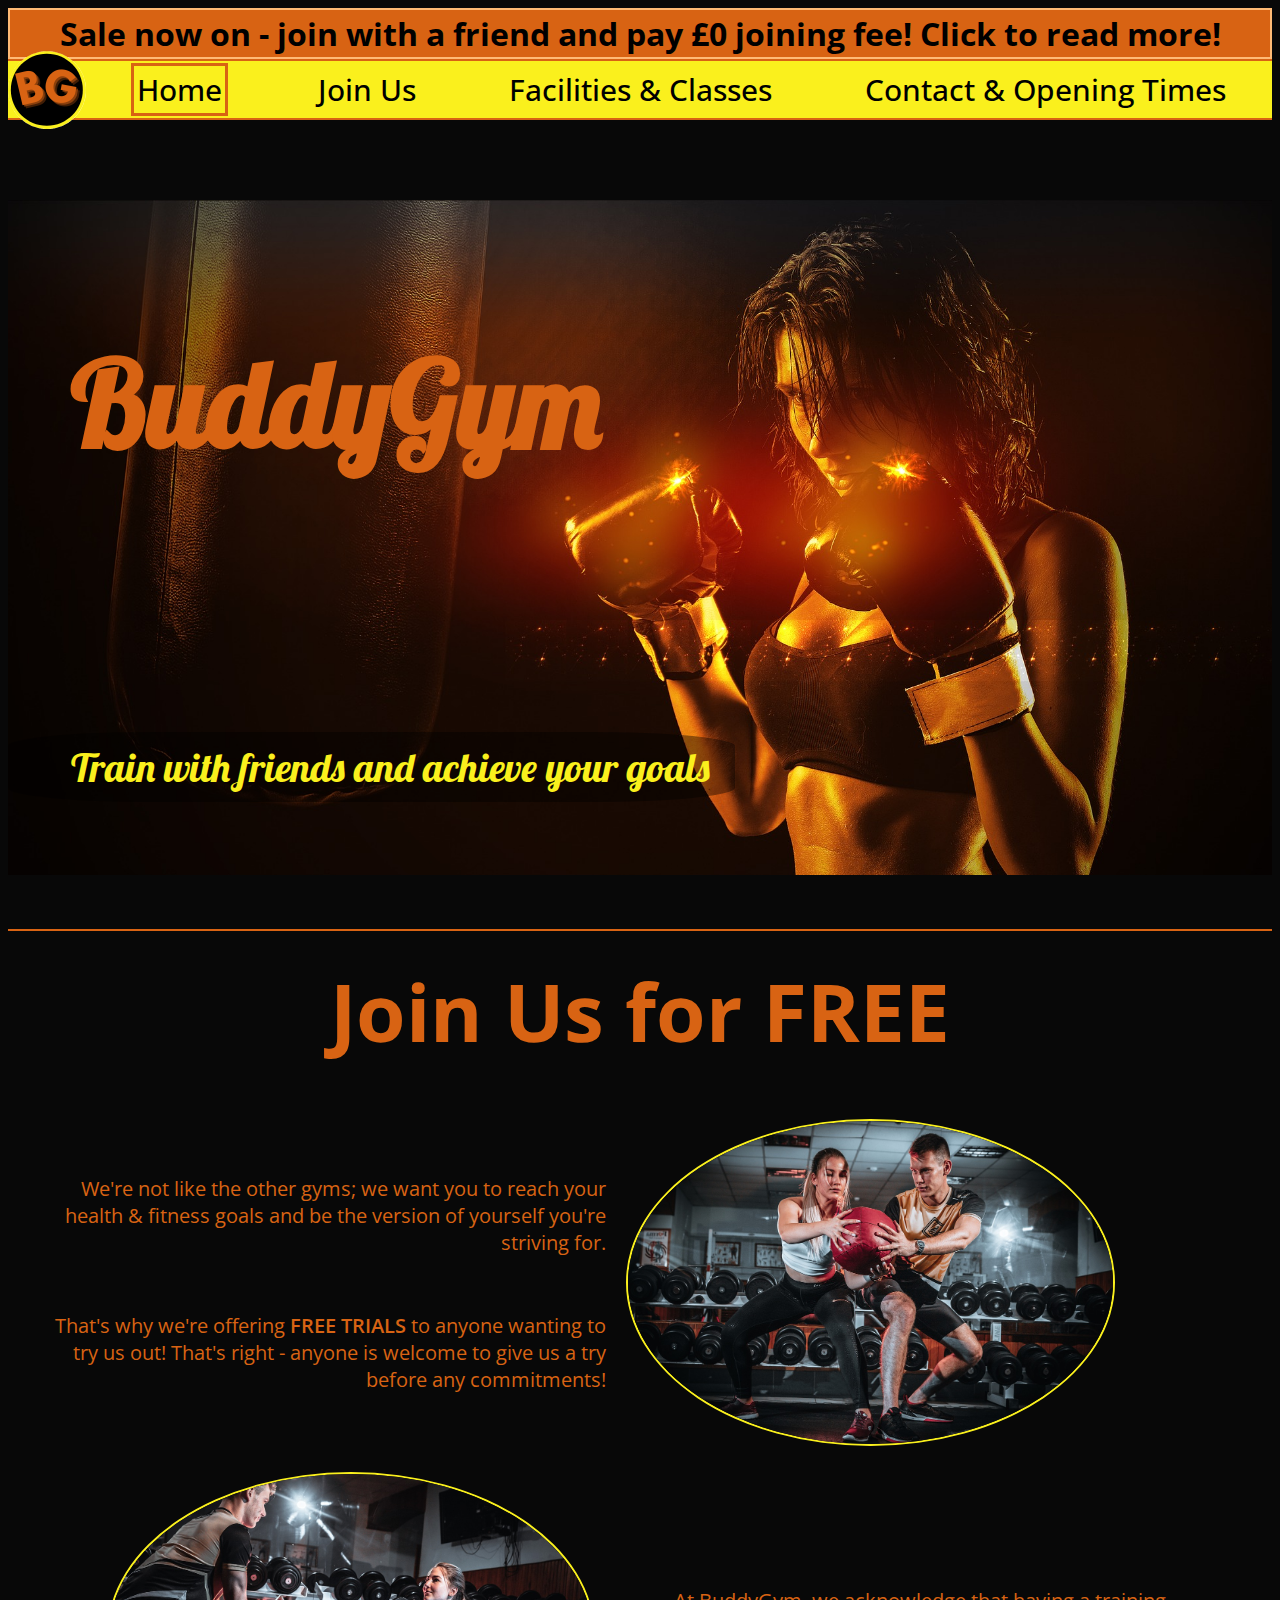
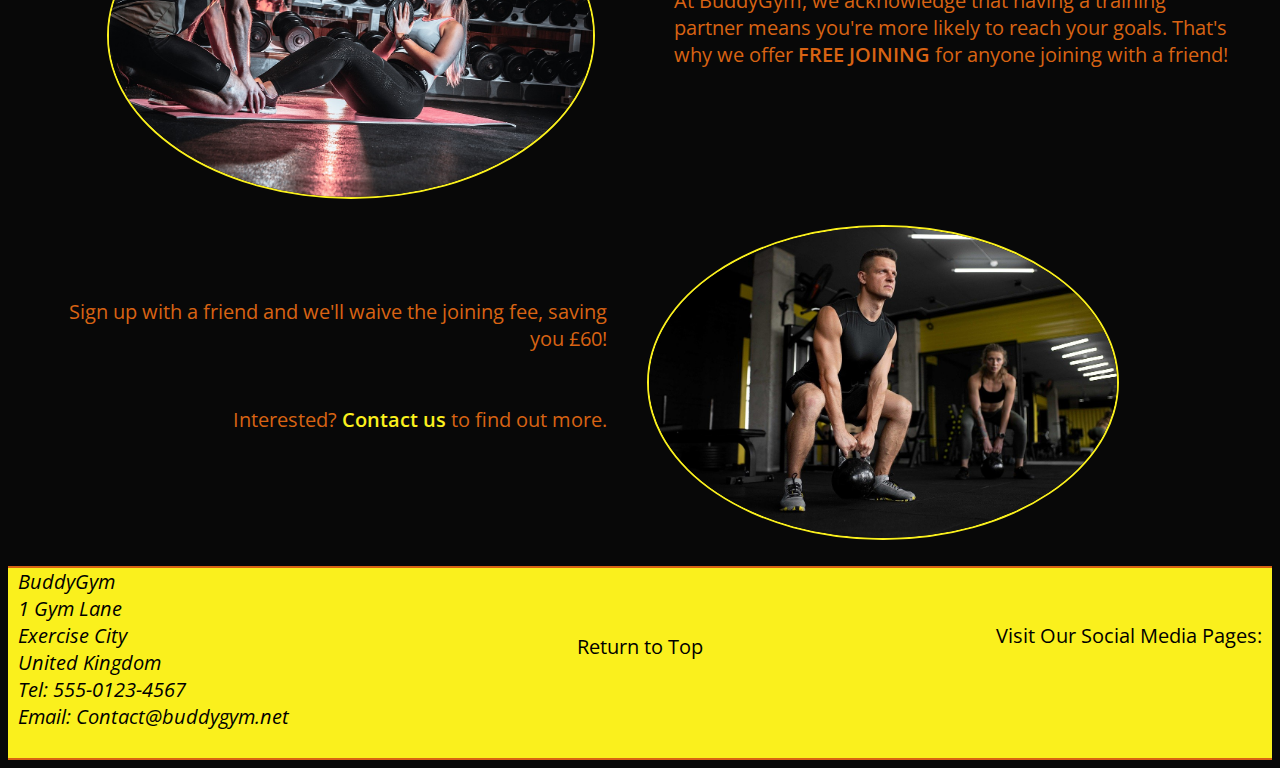
<file: index.html>
<!DOCTYPE html>
<html lang="en">

<head>
    <meta charset="UTF-8">
    <meta http-equiv="X-UA-Compatible" content="IE=edge">
    <meta name="viewport" content="width=device-width, initial-scale=1.0">
    <meta name="description"
        content="Looking for a gym that has everything you need and more? Join with a friend and pay no joining fee!">
    <title>ByddyGym - Achieve Your Goals</title>
    <link rel="stylesheet" href="https://cdn.jsdelivr.net/npm/bootstrap@4.5.3/dist/css/bootstrap.min.css"
        integrity="sha384-TX8t27EcRE3e/ihU7zmQxVncDAy5uIKz4rEkgIXeMed4M0jlfIDPvg6uqKI2xXr2" crossorigin="anonymous">
    <link rel="stylesheet" href="https://use.fontawesome.com/releases/v5.6.3/css/all.css"
        integrity="sha384-UHRtZLI+pbxtHCWp1t77Bi1L4ZtiqrqD80Kn4Z8NTSRyMA2Fd33n5dQ8lWUE00s/" crossorigin="anonymous" />
    <link rel="stylesheet" href="assets/css/style.css">
</head>

<body>
    <!--Alert Banner Start-->
    <div class="alert-banner-sm">
        <a href="#sale-info" class="alert-link"><strong>Sale now on! Click to read more!</strong></a>
    </div>
    <div class="alert-banner-md">
        <a href="#sale-info" class="alert-link"><strong>Sale now on - join with a friend and pay £0 joining fee! Click
                to read more!</strong></a>
    </div>
    <!--Alert Banner End-->
    <!--Navbar Start-->
    <nav class="navbar">
        <div class="nav-container">
            <div class="logo-container">
                <a class="logo" href="index.html" aria-label="Go to home page"></a>
            </div>
            <!--Navbar for Smaller Screens Start-->
            <div class="nav-menu-container nav-menu-sm">
                <div class="nav-logo-spacing">
                </div>
                <div class="nav-home-link">
                    <a href="index.html" class="active">Home</a>
                </div>
                <div class="nav-join-link">
                    <a href="join.html">Join Us</a>
                </div>
                <!--Navbar Menu Icon Start - some code sourced from https://codepen.io/ngochuynh/pen/yKrvVZ-->
                <div class="nav-button-container">
                    <nav class="navigation">
                        <input id="menu-toggle" type="checkbox" />
                        <label class="hamburger" for="menu-toggle">
                            <i class="fas fa-bars"></i>
                            <i class="fas fa-times"></i>
                        </label>
                        <nav class="menu-dropdown">
                            <a class="menu-link-facilities kbutton-nav" href="facilities.html">Facilities & Classes</a>
                            <a class="menu-link-contact kbutton-nav" href="contact.html">Contact & Opening Times</a>
                        </nav>
                    </nav>
                </div>
                <!--Navbar Menu Icon End - some code sourced from https://codepen.io/ngochuynh/pen/yKrvVZ-->
            </div>
            <!--Navbar for Smaller Screens End-->
            <!--Navbar for Medium and Larger Screens Start-->
            <div class="nav-menu-container nav-menu-md">
                <div class="nav-logo-spacing">
                </div>
                <div class="nav-home-link">
                    <a href="index.html" class="active">Home</a>
                </div>
                <div class="nav-join-link">
                    <a href="join.html">Join Us</a>
                </div>
                <div class="nav-facilities-link">
                    <a href="facilities.html">Facilities & Classes</a>
                </div>
                <div class="nav-contact-link">
                    <a href="contact.html">Contact & Opening Times</a>
                </div>
            </div>
            <!--Navbar for Medium and Larger Screens End-->
        </div>
    </nav>
    <!--Navbar End-->
    <!--Main Content Start-->
    <main>
        <!--Hero Image Section Start-->
        <div class="hero-container">
            <h1>BuddyGym</h1>
            <p>Train with friends and achieve your goals</p>
        </div>
        <!--Hero Image Section End-->
        <!--Sale Section Start-->
        <section id="sale-info">
            <h1 class="heading-main centered-text">Join Us for FREE</h1>
            <div class="home-p-img-container">
                <div class="home-p1">
                    <div>
                        <p>We're not like the other gyms; we want you to reach your health & fitness goals and be the
                            version of yourself you're striving for.</p>
                        <p>That's why we're offering <span>free trials</span> to anyone wanting to try us out! That's
                            right - anyone is welcome to give us a try before any commitments!</p>
                    </div>
                </div>
                <div class="home-image-container home-img1">
                    <img src="assets/images/couple-gym.jpg" alt="two people exercising together" class="img-main">
                </div>
            </div>
            <div class="home-p-img-container">
                <div class="home-p2 home-p2-sm">
                    <p>At BuddyGym, we acknowledge that having a training partner means you're more likely to reach your
                        goals.
                        That's why we offer <span>free joining</span> for anyone joining with a friend!</p>
                </div>
                <div class="home-image-container home-img2 centered-text">
                    <img src="assets/images/pair-gym.jpg" alt="two people exercising together" class="img-main">
                </div>
                <div class="home-p2 home-p2-md">
                    <p>At BuddyGym, we acknowledge that having a training partner means you're more likely to reach your
                        goals.
                        That's why we offer <span>free joining</span> for anyone joining with a friend!</p>
                </div>
            </div>
            <div class="home-p-img-container">
                <div class="home-p3">
                    <p>Sign up with a friend and we'll waive the joining fee, saving you £60!</p>
                    <p>Interested? <a href="contact.html" class="anchor-main">Contact us</a> to find out more.</p>
                </div>
                <div class="home-image-container home-img3">
                    <img src="assets/images/people-gym.jpg" alt="two people exercising together" class="img-main">
                </div>
            </div>
        </section>
        <!--Sale Section End-->
    </main>
    <!--Main Content End-->
    <!--Footer Start-->
    <footer>
        <div class="footer-items-container">
            <div class="footer-contact">
                <address>
                    <p>BuddyGym</p>
                    <p>1 Gym Lane</p>
                    <p>Exercise City</p>
                    <p>United Kingdom</p>
                    <p class="footer-p-md">Tel: 555-0123-4567</p>
                    <p class="footer-p-md">Email: Contact@buddygym.net</p>
                </address>
            </div>
            <div class="footer-return-to-top">
                <a href="index.html" aria-label="Return to the top of this page"><i class="fas fa-arrow-circle-up"></i>
                    <p>Return to Top</p>
                </a>
            </div>
            <div class="footer-socials">
                <p class="footer-socials-sm">Social Media Pages:</p>
                <p class="footer-socials-md">Visit Our Social Media Pages:</p>
                <a href="https://www.facebook.com" target="_blank"
                    aria-label="Go to our facebook page (opens in new tab)"><i class="fab fa-facebook"></i></a>
                <a href="https://twitter.com/" target="_blank" aria-label="Go to our twitter page (opens in new tab)"><i
                        class="fab fa-twitter"></i></a>
                <br>
                <a href="https://www.instagram.com/" target="_blank"
                    aria-label="Go to our instagram page (opens in new tab)"><i class="fab fa-instagram"></i></a>
                <a href="https://www.youtube.com/" target="_blank"
                    aria-label="Go to our youtube page (opens in new tab)"><i class="fab fa-youtube"></i></a>
            </div>
        </div>
    </footer>
    <!--Footer End-->
</body>

</html>
</file>
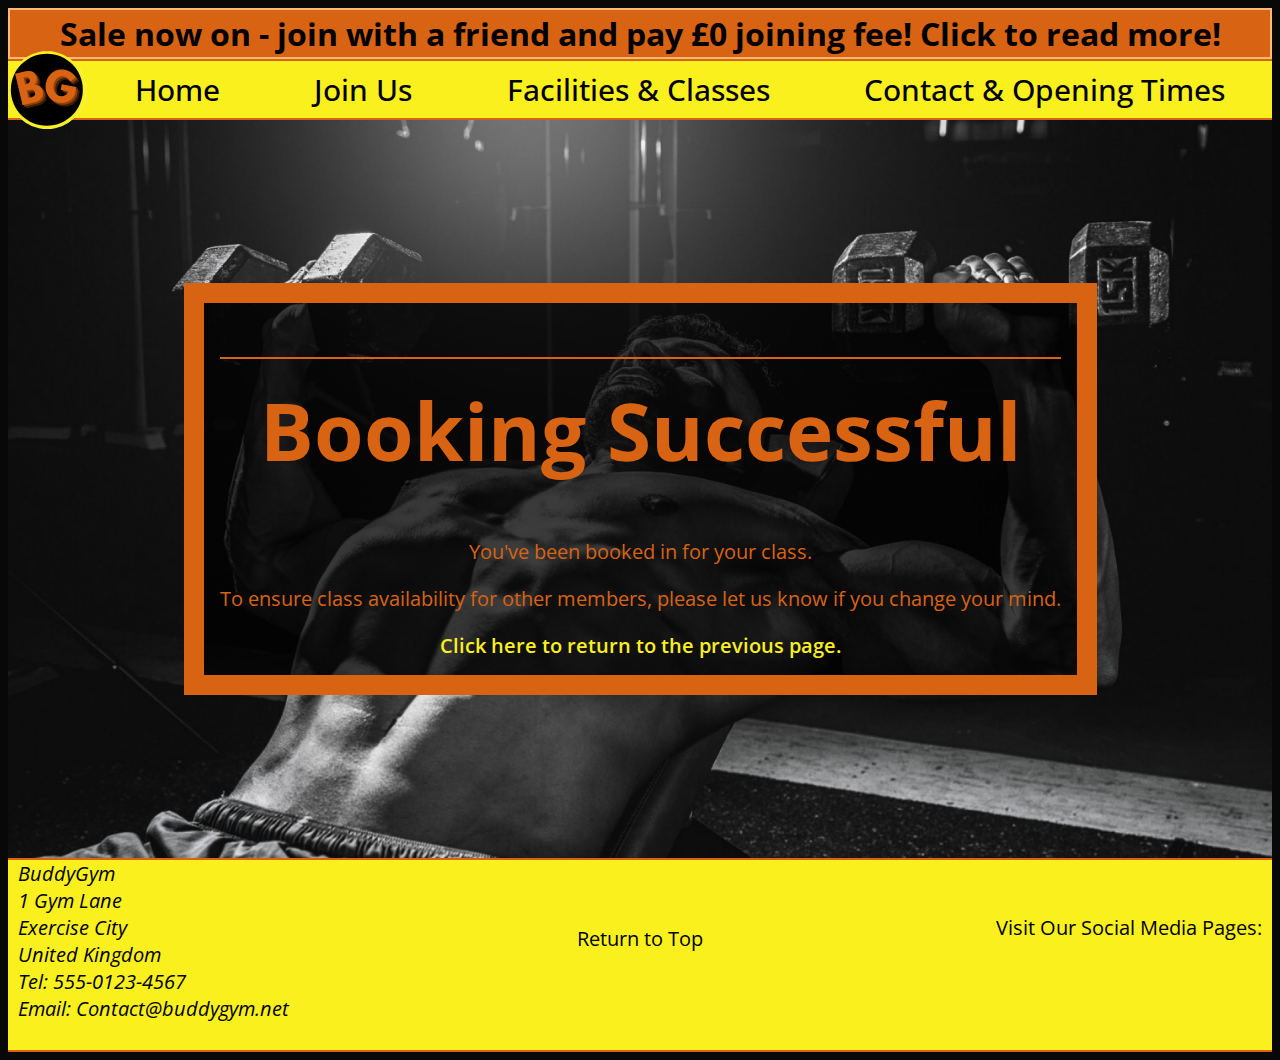
<file: booking-success.html>
<!DOCTYPE html>
<html lang="en">

<head>
    <meta charset="UTF-8">
    <meta http-equiv="X-UA-Compatible" content="IE=edge">
    <meta name="viewport" content="width=device-width, initial-scale=1.0">
    <meta name="description"
        content="Looking for a gym that has everything you need and more? Join with a friend and pay no joining fee!">
    <title>ByddyGym - Achieve Your Goals</title>
    <link rel="stylesheet" href="https://cdn.jsdelivr.net/npm/bootstrap@4.5.3/dist/css/bootstrap.min.css"
        integrity="sha384-TX8t27EcRE3e/ihU7zmQxVncDAy5uIKz4rEkgIXeMed4M0jlfIDPvg6uqKI2xXr2" crossorigin="anonymous">
    <link rel="stylesheet" href="https://use.fontawesome.com/releases/v5.6.3/css/all.css"
        integrity="sha384-UHRtZLI+pbxtHCWp1t77Bi1L4ZtiqrqD80Kn4Z8NTSRyMA2Fd33n5dQ8lWUE00s/" crossorigin="anonymous" />
    <link rel="stylesheet" href="assets/css/style.css">
</head>

<body>
    <!--Alert Banner Start-->
    <div class="alert-banner-sm">
        <a href="index.html#sale-info" class="alert-link"><strong>Sale now on! Click to read more!</strong></a>
    </div>
    <div class="alert-banner-md">
        <a href="index.html#sale-info" class="alert-link"><strong>Sale now on - join with a friend and pay £0 joining
                fee! Click to read more!</strong></a>
    </div>
    <!--Alert Banner End-->
    <!--Navbar Start-->
    <nav class="navbar">
        <div class="nav-container">
            <div class="logo-container">
                <a class="logo" href="index.html" aria-label="Go to home page"></a>
            </div>
            <!--Navbar for Smaller Screens Start-->
            <div class="nav-menu-container nav-menu-sm">
                <div class="nav-logo-spacing">
                </div>
                <div class="nav-home-link">
                    <a href="index.html">Home</a>
                </div>
                <div class="nav-join-link">
                    <a href="join.html">Join Us</a>
                </div>
                <!--Navbar Menu Icon Start - some code sourced from https://codepen.io/ngochuynh/pen/yKrvVZ-->
                <div class="nav-button-container">
                    <nav class="navigation">
                        <input id="menu-toggle" type="checkbox" />
                        <label class="hamburger" for="menu-toggle">
                            <i class="fas fa-bars"></i>
                            <i class="fas fa-times"></i>
                        </label>
                        <nav class="menu-dropdown">
                            <a class="menu-link-facilities kbutton-nav" href="facilities.html">Facilities & Classes</a>
                            <a class="menu-link-contact kbutton-nav" href="contact.html">Contact & Opening Times</a>
                        </nav>
                    </nav>
                </div>
                <!--Navbar Menu Icon End - some code sourced from https://codepen.io/ngochuynh/pen/yKrvVZ-->
            </div>
            <!--Navbar for Smaller Screens End-->
            <!--Navbar for Medium and Larger Screens Start-->
            <div class="nav-menu-container nav-menu-md">
                <div class="nav-logo-spacing">
                </div>
                <div class="nav-home-link">
                    <a href="index.html">Home</a>
                </div>
                <div class="nav-join-link">
                    <a href="join.html">Join Us</a>
                </div>
                <div class="nav-facilities-link">
                    <a href="facilities.html">Facilities & Classes</a>
                </div>
                <div class="nav-contact-link">
                    <a href="contact.html">Contact & Opening Times</a>
                </div>
            </div>
            <!--Navbar for Medium and Larger Screens End-->
        </div>
    </nav>
    <!--Navbar End-->
    <!--Main Content Start-->
    <main>
        <section id="contact-success">
            <div id="contact-success-main">
                <div class="centered-text">
                    <h1 class="heading-main">Booking Successful</h1>
                    <p>You've been booked in for your class.</p>
                    <p>To ensure class availability for other members, please let us know if you change your mind.</p>
                    <a href="contact.html" aria-label="Return to previous page" class="anchor-main">Click here to return
                        to the previous page.</a>
                </div>
            </div>
        </section>
    </main>
    <!--Main Content End-->
    <!--Footer Start-->
    <footer>
        <div class="footer-items-container">
            <div class="footer-contact">
                <address>
                    <p>BuddyGym</p>
                    <p>1 Gym Lane</p>
                    <p>Exercise City</p>
                    <p>United Kingdom</p>
                    <p class="footer-p-md">Tel: 555-0123-4567</p>
                    <p class="footer-p-md">Email: Contact@buddygym.net</p>
                </address>
            </div>
            <div class="footer-return-to-top">
                <a href="booking-success.html" aria-label="Return to the top of this page"><i
                        class="fas fa-arrow-circle-up"></i>
                    <p>Return to Top</p>
                </a>
            </div>
            <div class="footer-socials">
                <p class="footer-socials-sm">Social Media Pages:</p>
                <p class="footer-socials-md">Visit Our Social Media Pages:</p>
                <a href="https://www.facebook.com" target="_blank"
                    aria-label="Go to our facebook page (opens in new tab)"><i class="fab fa-facebook"></i></a>
                <a href="https://twitter.com/" target="_blank" aria-label="Go to our twitter page (opens in new tab)"><i
                        class="fab fa-twitter"></i></a>
                <br>
                <a href="https://www.instagram.com/" target="_blank"
                    aria-label="Go to our instagram page (opens in new tab)"><i class="fab fa-instagram"></i></a>
                <a href="https://www.youtube.com/" target="_blank"
                    aria-label="Go to our youtube page (opens in new tab)"><i class="fab fa-youtube"></i></a>
            </div>
        </div>
    </footer>
    <!--Footer End-->
</body>

</html>
</file>
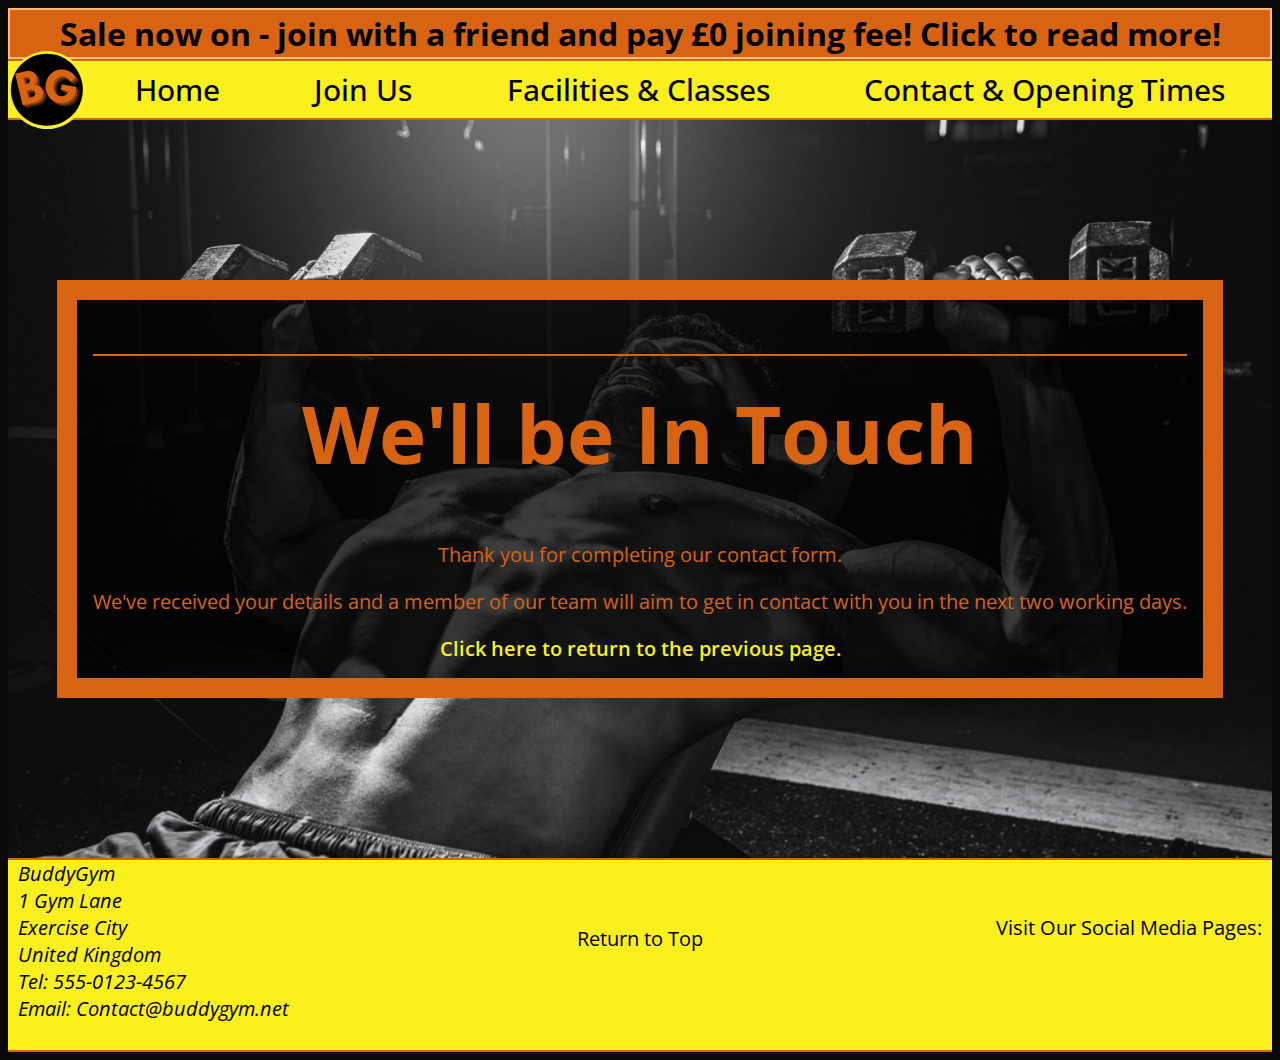
<file: contact-success.html>
<!DOCTYPE html>
<html lang="en">

<head>
    <meta charset="UTF-8">
    <meta http-equiv="X-UA-Compatible" content="IE=edge">
    <meta name="viewport" content="width=device-width, initial-scale=1.0">
    <meta name="description"
        content="Looking for a gym that has everything you need and more? Join with a friend and pay no joining fee!">
    <title>ByddyGym - Achieve Your Goals</title>
    <link rel="stylesheet" href="https://cdn.jsdelivr.net/npm/bootstrap@4.5.3/dist/css/bootstrap.min.css"
        integrity="sha384-TX8t27EcRE3e/ihU7zmQxVncDAy5uIKz4rEkgIXeMed4M0jlfIDPvg6uqKI2xXr2" crossorigin="anonymous">
    <link rel="stylesheet" href="https://use.fontawesome.com/releases/v5.6.3/css/all.css"
        integrity="sha384-UHRtZLI+pbxtHCWp1t77Bi1L4ZtiqrqD80Kn4Z8NTSRyMA2Fd33n5dQ8lWUE00s/" crossorigin="anonymous" />
    <link rel="stylesheet" href="assets/css/style.css">
</head>

<body>
    <!--Alert Banner Start-->
    <div class="alert-banner-sm">
        <a href="index.html#sale-info" class="alert-link"><strong>Sale now on! Click to read more!</strong></a>
    </div>
    <div class="alert-banner-md">
        <a href="index.html#sale-info" class="alert-link"><strong>Sale now on - join with a friend and pay £0 joining
                fee! Click to read more!</strong></a>
    </div>
    <!--Alert Banner End-->
    <!--Navbar Start-->
    <nav class="navbar">
        <div class="nav-container">
            <div class="logo-container">
                <a class="logo" href="index.html" aria-label="Go to home page"></a>
            </div>
            <!--Navbar for Smaller Screens Start-->
            <div class="nav-menu-container nav-menu-sm">
                <div class="nav-logo-spacing">
                </div>
                <div class="nav-home-link">
                    <a href="index.html">Home</a>
                </div>
                <div class="nav-join-link">
                    <a href="join.html">Join Us</a>
                </div>
                <!--Navbar Menu Icon Start - some code sourced from https://codepen.io/ngochuynh/pen/yKrvVZ-->
                <div class="nav-button-container">
                    <nav class="navigation">
                        <input id="menu-toggle" type="checkbox" />
                        <label class="hamburger" for="menu-toggle">
                            <i class="fas fa-bars"></i>
                            <i class="fas fa-times"></i>
                        </label>
                        <nav class="menu-dropdown">
                            <a class="menu-link-facilities kbutton-nav" href="facilities.html">Facilities & Classes</a>
                            <a class="menu-link-contact kbutton-nav" href="contact.html">Contact & Opening Times</a>
                        </nav>
                    </nav>
                </div>
                <!--Navbar Menu Icon End - some code sourced from https://codepen.io/ngochuynh/pen/yKrvVZ-->
            </div>
            <!--Navbar for Smaller Screens End-->
            <!--Navbar for Medium and Larger Screens Start-->
            <div class="nav-menu-container nav-menu-md">
                <div class="nav-logo-spacing">
                </div>
                <div class="nav-home-link">
                    <a href="index.html">Home</a>
                </div>
                <div class="nav-join-link">
                    <a href="join.html">Join Us</a>
                </div>
                <div class="nav-facilities-link">
                    <a href="facilities.html">Facilities & Classes</a>
                </div>
                <div class="nav-contact-link">
                    <a href="contact.html">Contact & Opening Times</a>
                </div>
            </div>
            <!--Navbar for Medium and Larger Screens End-->
        </div>
    </nav>
    <!--Navbar End-->
    <!--Main Content Start-->
    <main>
        <section id="contact-success">
            <div id="contact-success-main">
                <div class="centered-text">
                    <h1 class="heading-main">We'll be In Touch</h1>
                    <p>Thank you for completing our contact form.</p>
                    <p>We've received your details and a member of our team will aim to get in contact with you in the
                        next two working days.</p>
                    <a href="contact.html" aria-label="Return to previous page" class="anchor-main">Click here to return
                        to the previous page.</a>
                </div>
            </div>
        </section>
    </main>
    <!--Main Content End-->
    <!--Footer Start-->
    <footer>
        <div class="footer-items-container">
            <div class="footer-contact">
                <address>
                    <p>BuddyGym</p>
                    <p>1 Gym Lane</p>
                    <p>Exercise City</p>
                    <p>United Kingdom</p>
                    <p class="footer-p-md">Tel: 555-0123-4567</p>
                    <p class="footer-p-md">Email: Contact@buddygym.net</p>
                </address>
            </div>
            <div class="footer-return-to-top">
                <a href="contact-success.html" aria-label="Return to the top of this page"><i
                        class="fas fa-arrow-circle-up"></i>
                    <p>Return to Top</p>
                </a>
            </div>
            <div class="footer-socials">
                <p class="footer-socials-sm">Social Media Pages:</p>
                <p class="footer-socials-md">Visit Our Social Media Pages:</p>
                <a href="https://www.facebook.com" target="_blank"
                    aria-label="Go to our facebook page (opens in new tab)"><i class="fab fa-facebook"></i></a>
                <a href="https://twitter.com/" target="_blank" aria-label="Go to our twitter page (opens in new tab)"><i
                        class="fab fa-twitter"></i></a>
                <br>
                <a href="https://www.instagram.com/" target="_blank"
                    aria-label="Go to our instagram page (opens in new tab)"><i class="fab fa-instagram"></i></a>
                <a href="https://www.youtube.com/" target="_blank"
                    aria-label="Go to our youtube page (opens in new tab)"><i class="fab fa-youtube"></i></a>
            </div>
        </div>
    </footer>
    <!--Footer End-->
</body>

</html>
</file>
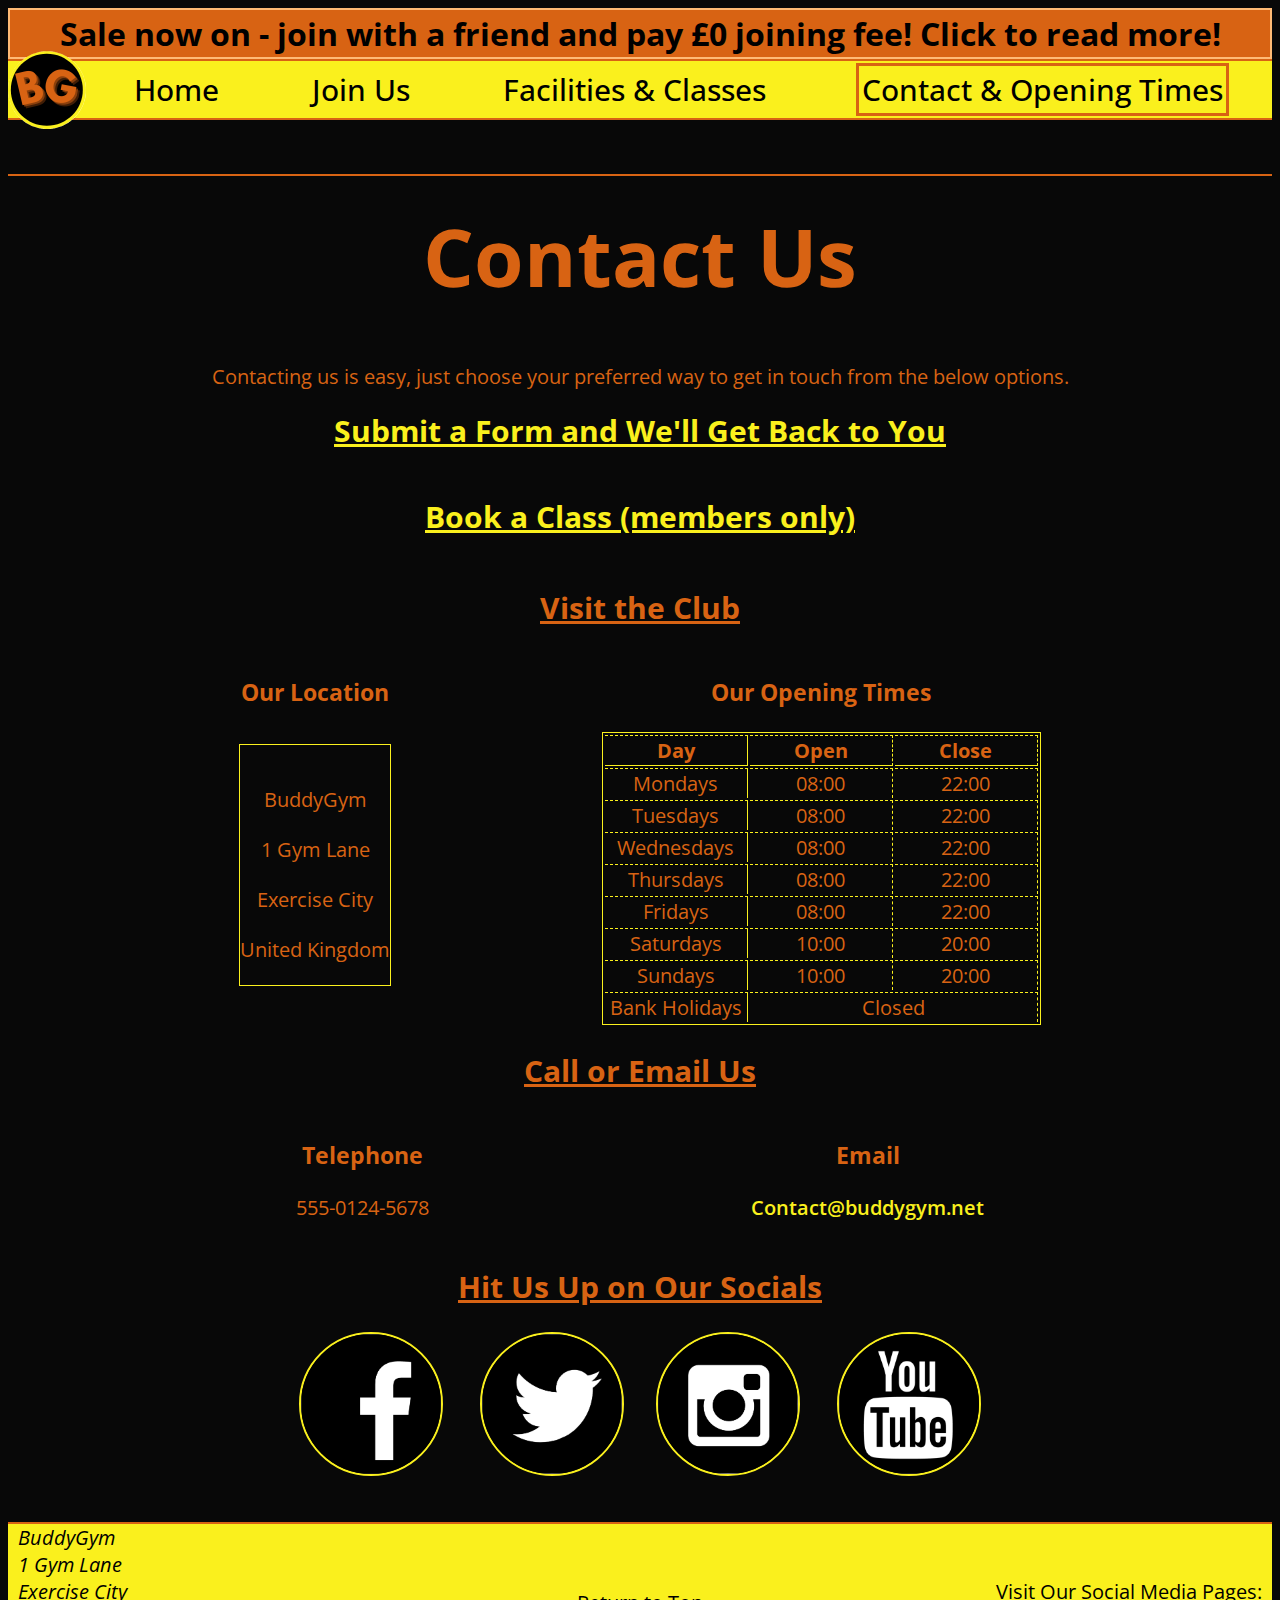
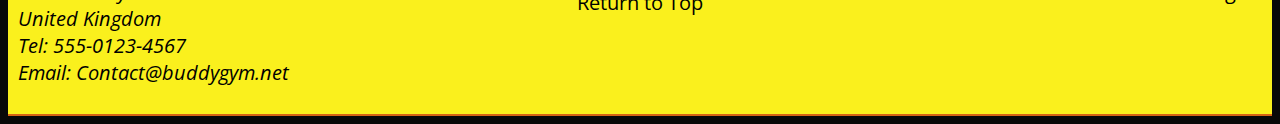
<file: contact.html>
<!DOCTYPE html>
<html lang="en">

<head>
    <meta charset="UTF-8">
    <meta http-equiv="X-UA-Compatible" content="IE=edge">
    <meta name="viewport" content="width=device-width, initial-scale=1.0">
    <meta name="description"
        content="Looking for a gym that has everything you need and more? Join with a friend and pay no joining fee!">
    <title>ByddyGym - Achieve Your Goals</title>
    <link rel="stylesheet" href="https://cdn.jsdelivr.net/npm/bootstrap@4.5.3/dist/css/bootstrap.min.css"
        integrity="sha384-TX8t27EcRE3e/ihU7zmQxVncDAy5uIKz4rEkgIXeMed4M0jlfIDPvg6uqKI2xXr2" crossorigin="anonymous">
    <link rel="stylesheet" href="https://use.fontawesome.com/releases/v5.6.3/css/all.css"
        integrity="sha384-UHRtZLI+pbxtHCWp1t77Bi1L4ZtiqrqD80Kn4Z8NTSRyMA2Fd33n5dQ8lWUE00s/" crossorigin="anonymous" />
    <link rel="stylesheet" href="assets/css/style.css">
</head>

<body>
    <!--Alert Banner Start-->
    <div class="alert-banner-sm">
        <a href="index.html#sale-info" class="alert-link"><strong>Sale now on! Click to read more!</strong></a>
    </div>
    <div class="alert-banner-md">
        <a href="index.html#sale-info" class="alert-link"><strong>Sale now on - join with a friend and pay £0 joining
                fee! Click to read more!</strong></a>
    </div>
    <!--Alert Banner End-->
    <!--Navbar Start-->
    <nav class="navbar">
        <div class="nav-container">
            <div class="logo-container">
                <a class="logo" href="index.html" aria-label="Go to home page"></a>
            </div>
            <!--Navbar for Smaller Screens Start-->
            <div class="nav-menu-container nav-menu-sm">
                <div class="nav-logo-spacing">
                </div>
                <div class="nav-home-link">
                    <a href="index.html">Home</a>
                </div>
                <div class="nav-join-link">
                    <a href="join.html">Join Us</a>
                </div>
                <!--Navbar Menu Icon Start - some code sourced from https://codepen.io/ngochuynh/pen/yKrvVZ-->
                <div class="nav-button-container">
                    <nav class="navigation">
                        <input id="menu-toggle" type="checkbox" />
                        <label class="hamburger menu-active" for="menu-toggle">
                            <i class="fas fa-bars"></i>
                            <i class="fas fa-times"></i>
                        </label>
                        <nav class="menu-dropdown">
                            <a class="menu-link-facilities kbutton-nav" href="facilities.html">Facilities & Classes</a>
                            <a class="menu-link-contact kbutton-nav active" href="contact.html">Contact & Opening
                                Times</a>
                        </nav>
                    </nav>
                </div>
                <!--Navbar Menu Icon End - some code sourced from https://codepen.io/ngochuynh/pen/yKrvVZ-->
            </div>
            <!--Navbar for Smaller Screens End-->
            <!--Navbar for Medium and Larger Screens Start-->
            <div class="nav-menu-container nav-menu-md">
                <div class="nav-logo-spacing">
                </div>
                <div class="nav-home-link">
                    <a href="index.html">Home</a>
                </div>
                <div class="nav-join-link">
                    <a href="join.html">Join Us</a>
                </div>
                <div class="nav-facilities-link">
                    <a href="facilities.html">Facilities & Classes</a>
                </div>
                <div class="nav-contact-link">
                    <a href="contact.html" class="active">Contact & Opening Times</a>
                </div>
            </div>
            <!--Navbar for Medium and Larger Screens End-->
        </div>
    </nav>
    <!--Main Content Start-->
    <main>
        <section id="contact">
            <h1 class="heading-main centered-text">Contact Us</h1>
            <p class="centered-text">Contacting us is easy, just choose your preferred way to get in touch from the
                below options.</p>
            <!--Contact Modal Start - sourced from https://www.labnol.org/code/20083-modal-popup-css-->
            <div class="modal-container">
                <a id="modal-contact" href="#open-modal-contact" class="anchor-main">
                    <h2 class="centered-text">Submit a Form and We'll Get Back to You</h2>
                </a>
                <div id="open-modal-contact" class="modal-window">
                    <div>
                        <a href="#close-modal-contact" title="Close" class="modal-close">&times;</a>
                        <h2 class="centered-text">Let us get in touch with you</h2>
                        <form action="contact-success.html" method="get">
                            <label class="uline">Query category</label>
                            <br>
                            <input type="radio" id="signup" name="contact-reasons" required>
                            <label for="signup" class="contact-reasons">Signing up</label>
                            <br class="radio-br">
                            <input type="radio" id="class-canx" name="contact-reasons">
                            <label for="class-canx" class="contact-reasons">Cancelling a booking</label>
                            <br>
                            <input type="radio" id="other" name="contact-reasons">
                            <label for="other">Other please specify below</label>
                            <br>
                            <label class="uline" for="name1">Your name</label>
                            <br>
                            <input id="name1" type="text" required>
                            <br>
                            <label class="uline" for="email-add">Your email address</label>
                            <br>
                            <input id="email-add" type="email" required>
                            <br>
                            <label class="uline" for="phone-no">Your best contact number</label>
                            <br>
                            <input id="phone-no" type="number" required>
                            <br>
                            <label class="uline">Choose how you'd prefer us to contact you</label>
                            <br>
                            <input type="radio" id="email-sel" name="contact-options">
                            <label for="email-sel" class="contact-options">Email</label>
                            <br class="radio-br">
                            <input type="radio" id="phone-sel" name="contact-options">
                            <label for="phone-sel" class="contact-options">Telephone</label>
                            <br class="radio-br">
                            <input type="radio" id="either" name="contact-options">
                            <label for="either">No preference</label>
                            <br>
                            <label class="uline" for="info">Please provide a brief description of your query:</label>
                            <br>
                            <textarea id="info" name="info" required></textarea>
                            <br>
                            <input type="submit" value="Contact Me" class="btn-submit">
                        </form>
                    </div>
                </div>
            </div>
            <!--Contact Modal End - sourced from https://www.labnol.org/code/20083-modal-popup-css-->
            <!--Booking Modal Start - sourced from https://www.labnol.org/code/20083-modal-popup-css-->
            <div class="modal-container">
                <a id="modal-booking" href="#open-modal-booking" class="anchor-main">
                    <h2 class="centered-text">Book a Class (members only)</h2>
                </a>
                <div id="open-modal-booking" class="modal-window">
                    <div>
                        <a href="#close-modal-booking" title="Close" class="modal-close">&times;</a>
                        <h2 class="centered-text">Book a class
                            <br>
                            (members only)</h2>
                        <form action="booking-success.html" method="get">
                            <label class="uline" for="name2">Your name</label>
                            <br>
                            <input id="name2" type="text" required>
                            <br>
                            <label class="uline" for="number">Your membership number</label>
                            <br>
                            <input id="number" type="number" required>
                            <br>
                            <label class="uline">Choose which class you'd like to book</label>
                            <br>
                            <input type="radio" id="aerobics" name="class-options" required>
                            <label for="aerobics" class="class-options">Aerobics</label>
                            <br class="radio-br">
                            <input type="radio" id="boxfit" name="class-options">
                            <label for="boxfit" class="class-options">Box Fit</label>
                            <br class="radio-br">
                            <input type="radio" id="circuit" name="class-options">
                            <label for="circuit" class="class-options">Circuit</label>
                            <br>
                            <input type="radio" id="spin" name="class-options">
                            <label for="spin" class="class-options">Spin</label>
                            <br class="radio-br">
                            <input type="radio" id="strength" name="class-options">
                            <label for="strength" class="class-options">Strength</label>
                            <br class="radio-br">
                            <input type="radio" id="Zumba" name="class-options">
                            <label for="Zumba" class="class-options">Zumba</label>
                            <br>
                            <label class="uline" for="date">Class date</label>
                            <br>
                            <input id="date" type="date" required>
                            <br>
                            <label class="uline" for="time">Class time</label>
                            <br>
                            <input id="time" type="time" required>
                            <br>
                            <input type="submit" value="Book Me In" class="btn-submit">
                        </form>
                    </div>
                </div>
            </div>
            <!--Booking Modal End - sourced from https://www.labnol.org/code/20083-modal-popup-css-->
            <h2 class="centered-text">Visit the Club</h2>
            <div class="location-opening-container">
                <div class="location-container">
                    <h3 class="centered-text">Our Location</h3>
                    <div>
                        <p class="centered-text">BuddyGym</p>
                        <p class="centered-text">1 Gym Lane</p>
                        <p class="centered-text">Exercise City</p>
                        <p class="centered-text">United Kingdom</p>
                    </div>
                </div>
                <div class="opening-times-container">
                    <h3 class="centered-text">Our Opening Times</h3>
                    <table class="centered-text">
                        <tr>
                            <th class="tr-col-left">Day</th>
                            <th>Open</th>
                            <th>Close</th>
                        </tr>
                        <tr>
                            <td class="tr-col-left">Mondays</td>
                            <td>08:00</td>
                            <td>22:00</td>
                        </tr>
                        <tr>
                            <td class="tr-col-left">Tuesdays</td>
                            <td>08:00</td>
                            <td>22:00</td>
                        </tr>
                        <tr>
                            <td class="tr-col-left">Wednesdays</td>
                            <td>08:00</td>
                            <td>22:00</td>
                        </tr>
                        <tr>
                            <td class="tr-col-left">Thursdays</td>
                            <td>08:00</td>
                            <td>22:00</td>
                        </tr>
                        <tr>
                            <td class="tr-col-left">Fridays</td>
                            <td>08:00</td>
                            <td>22:00</td>
                        </tr>
                        <tr>
                            <td class="tr-col-left">Saturdays</td>
                            <td>10:00</td>
                            <td>20:00</td>
                        </tr>
                        <tr>
                            <td class="tr-col-left">Sundays</td>
                            <td>10:00</td>
                            <td>20:00</td>
                        </tr>
                        <tr>
                            <td class="tr-col-left">Bank Holidays</td>
                            <td colspan="2">Closed</td>
                        </tr>
                    </table>
                </div>
            </div>
            <h2 class="centered-text">Call or Email Us</h2>
            <div class="telephone-email-container centered-text">
                <div class="telephone-container">
                    <h3>Telephone</h3>
                    <p>555-0124-5678</p>
                </div>
                <div class="email-container centered-text">
                    <h3 class="centered-text">Email</h3>
                    <a class="anchor-main" href="mailto:Contact@buddygym.net">Contact@buddygym.net</a>
                </div>
            </div>
            <h2 class="centered-text">Hit Us Up on Our Socials</h2>
            <div class="socials-body-container centered-text">
                <div class="socials-left-container">
                    <a id="fb-link" href="https://www.facebook.com" target="_blank"
                        aria-label="Go to our facebook page (opens in new tab)"><img src="assets/images/fb-logo.png"
                            alt="Facebook logo" class="img-main"></a>
                    <a id="twitter-link" href="https://twitter.com/" target="_blank"
                        aria-label="Go to our twitter page (opens in new tab)"><img src="assets/images/twitter-logo.png"
                            alt="Twitter logo" class="img-main"></a>
                </div>
                <div class="socials-right-container">
                    <a id="ig-link" href="https://www.instagram.com/" target="_blank"
                        aria-label="Go to our instagram page (opens in new tab)"><img src="assets/images/insta-logo.png"
                            alt="Instagram logo" class="img-main"></a>
                    <a id="yt-link" href="https://www.youtube.com/" target="_blank"
                        aria-label="Go to our youtube page (opens in new tab)"><img src="assets/images/yt-logo.png"
                            alt="YouTube logo" class="img-main"></a>
                </div>
            </div>
        </section>
    </main>
    <!--Main Content End-->
    <!--Footer Start-->
    <footer>
        <div class="footer-items-container">
            <div class="footer-contact">
                <address>
                    <p>BuddyGym</p>
                    <p>1 Gym Lane</p>
                    <p>Exercise City</p>
                    <p>United Kingdom</p>
                    <p class="footer-p-md">Tel: 555-0123-4567</p>
                    <p class="footer-p-md">Email: Contact@buddygym.net</p>
                </address>
            </div>
            <div class="footer-return-to-top">
                <a href="contact.html" aria-label="Return to the top of this page"><i
                        class="fas fa-arrow-circle-up"></i>
                    <p>Return to Top</p>
                </a>
            </div>
            <div class="footer-socials">
                <p class="footer-socials-sm">Social Media Pages:</p>
                <p class="footer-socials-md">Visit Our Social Media Pages:</p>
                <a href="https://www.facebook.com" target="_blank"
                    aria-label="Go to our facebook page (opens in new tab)"><i class="fab fa-facebook"></i></a>
                <a href="https://twitter.com/" target="_blank" aria-label="Go to our twitter page (opens in new tab)"><i
                        class="fab fa-twitter"></i></a>
                <br>
                <a href="https://www.instagram.com/" target="_blank"
                    aria-label="Go to our instagram page (opens in new tab)"><i class="fab fa-instagram"></i></a>
                <a href="https://www.youtube.com/" target="_blank"
                    aria-label="Go to our youtube page (opens in new tab)"><i class="fab fa-youtube"></i></a>
            </div>
        </div>
    </footer>
    <!--Footer End-->
</body>

</html>
</file>
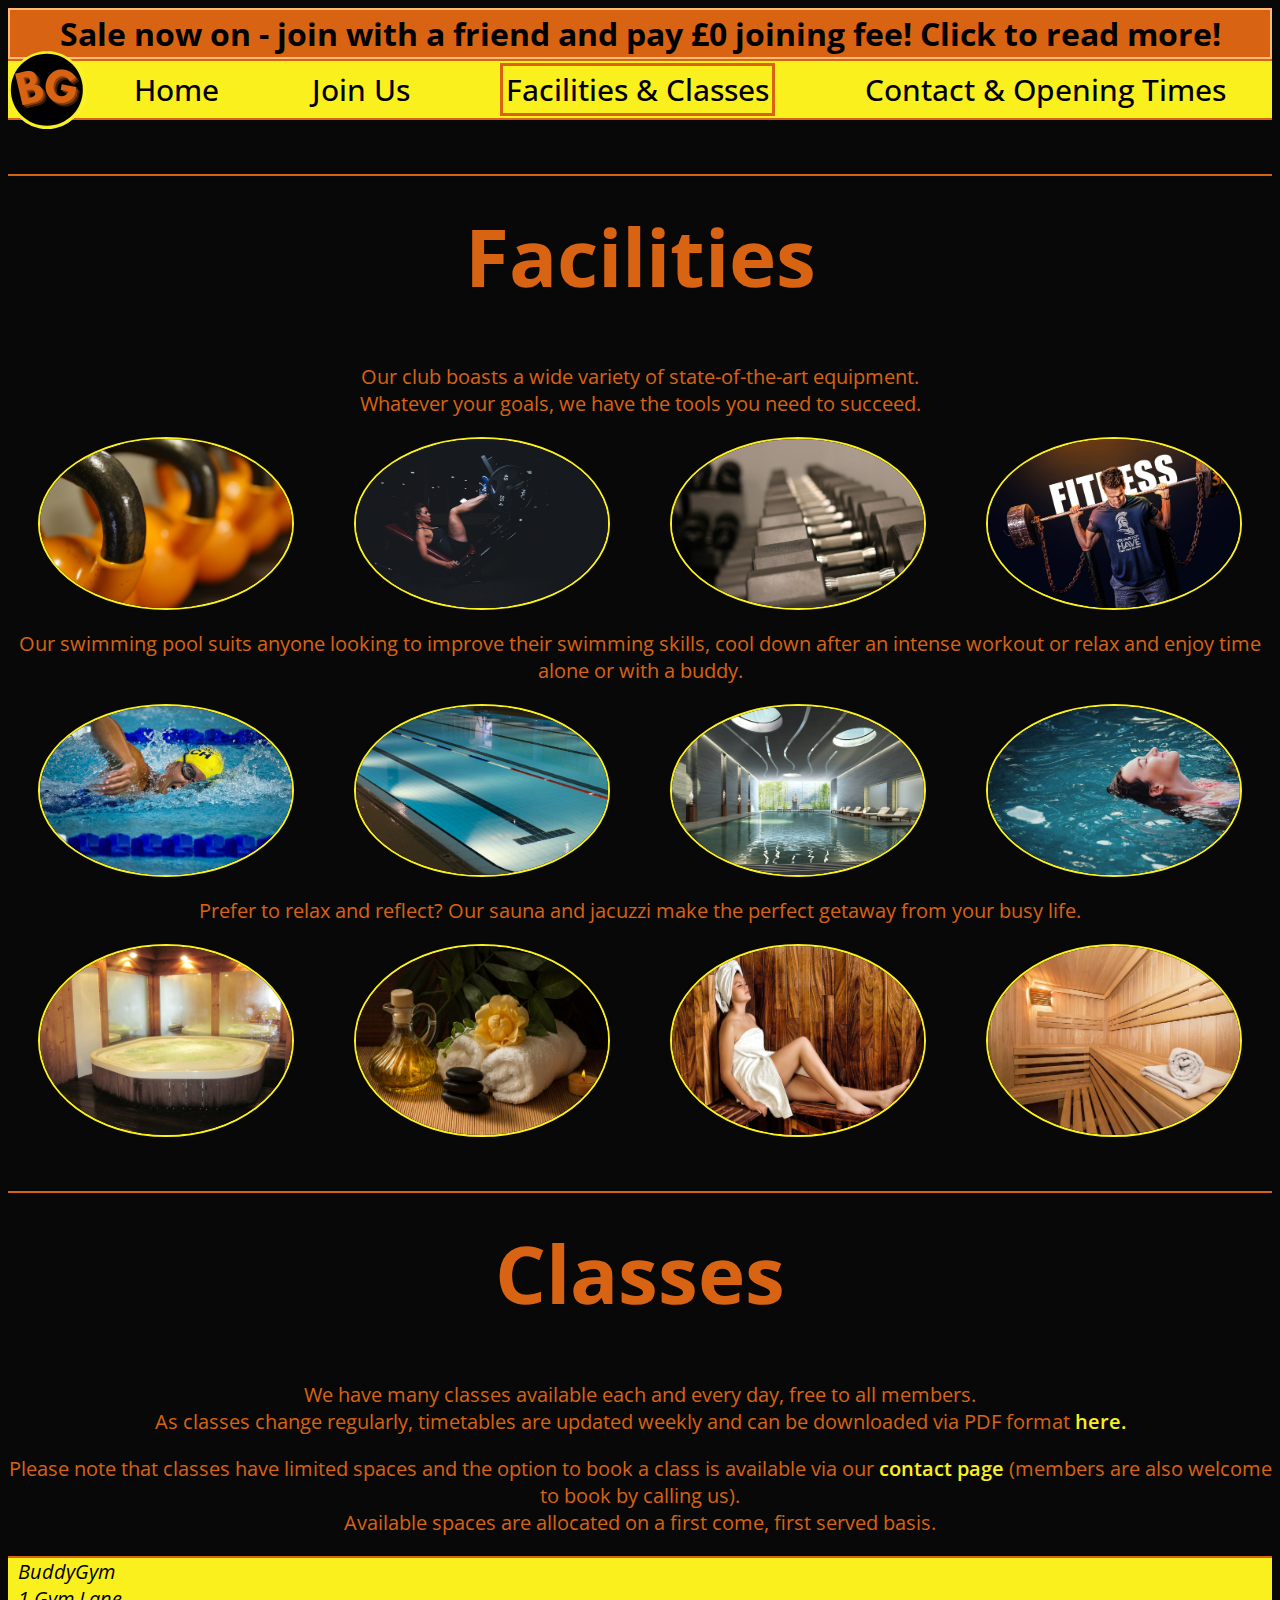
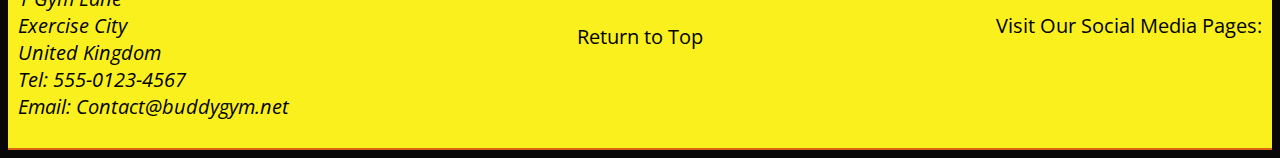
<file: facilities.html>
<!DOCTYPE html>
<html lang="en">

<head>
    <meta charset="UTF-8">
    <meta http-equiv="X-UA-Compatible" content="IE=edge">
    <meta name="viewport" content="width=device-width, initial-scale=1.0">
    <meta name="description"
        content="Looking for a gym that has everything you need and more? Join with a friend and pay no joining fee!">
    <title>ByddyGym - Achieve Your Goals</title>
    <link rel="stylesheet" href="https://cdn.jsdelivr.net/npm/bootstrap@4.5.3/dist/css/bootstrap.min.css"
        integrity="sha384-TX8t27EcRE3e/ihU7zmQxVncDAy5uIKz4rEkgIXeMed4M0jlfIDPvg6uqKI2xXr2" crossorigin="anonymous">
    <link rel="stylesheet" href="https://use.fontawesome.com/releases/v5.6.3/css/all.css"
        integrity="sha384-UHRtZLI+pbxtHCWp1t77Bi1L4ZtiqrqD80Kn4Z8NTSRyMA2Fd33n5dQ8lWUE00s/" crossorigin="anonymous" />
    <link rel="stylesheet" href="assets/css/style.css">
</head>

<body>
    <!--Alert Banner Start-->
    <div class="alert-banner-sm">
        <a href="index.html#sale-info" class="alert-link"><strong>Sale now on! Click to read more!</strong></a>
    </div>
    <div class="alert-banner-md">
        <a href="index.html#sale-info" class="alert-link"><strong>Sale now on - join with a friend and pay £0 joining
                fee! Click to read more!</strong></a>
    </div>
    <!--Alert Banner End-->
    <!--Navbar Start-->
    <nav class="navbar">
        <div class="nav-container">
            <div class="logo-container">
                <a class="logo" href="index.html" aria-label="Go to home page"></a>
            </div>
            <!--Navbar for Smaller Screens Start-->
            <div class="nav-menu-container nav-menu-sm">
                <div class="nav-logo-spacing">
                </div>
                <div class="nav-home-link">
                    <a href="index.html">Home</a>
                </div>
                <div class="nav-join-link">
                    <a href="join.html">Join Us</a>
                </div>
                <!--Navbar Menu Icon Start - some code sourced from https://codepen.io/ngochuynh/pen/yKrvVZ-->
                <div class="nav-button-container">
                    <nav class="navigation">
                        <input id="menu-toggle" type="checkbox" />
                        <label class="hamburger menu-active" for="menu-toggle">
                            <i class="fas fa-bars"></i>
                            <i class="fas fa-times"></i>
                        </label>
                        <nav class="menu-dropdown">
                            <a class="menu-link-facilities kbutton-nav active" href="facilities.html">Facilities &
                                Classes</a>
                            <a class="menu-link-contact kbutton-nav" href="contact.html">Contact & Opening Times</a>
                        </nav>
                    </nav>
                </div>
                <!--Navbar Menu Icon End - some code sourced from https://codepen.io/ngochuynh/pen/yKrvVZ-->
            </div>
            <!--Navbar for Smaller Screens End-->
            <!--Navbar for Medium and Larger Screens Start-->
            <div class="nav-menu-container nav-menu-md">
                <div class="nav-logo-spacing">
                </div>
                <div class="nav-home-link">
                    <a href="index.html">Home</a>
                </div>
                <div class="nav-join-link">
                    <a href="join.html">Join Us</a>
                </div>
                <div class="nav-facilities-link">
                    <a href="facilities.html" class="active">Facilities & Classes</a>
                </div>
                <div class="nav-contact-link">
                    <a href="contact.html">Contact & Opening Times</a>
                </div>
            </div>
            <!--Navbar for Medium and Larger Screens End-->
        </div>
    </nav>
    <!--Navbar End-->
    <!--Main Content Start-->
    <main>
        <!--Facilities Section Start-->
        <section id="facilities">
            <h1 class="heading-main centered-text">Facilities</h1>
            <p class="centered-text">Our club boasts a wide variety of state-of-the-art equipment.
                <br>
                Whatever your goals, we have the tools you need to succeed.</p>
            <div class="facilities-image-container">
                <img class="img-sm img-main" src="assets/images/kettle-bells.jpg" alt="a row of kettle bells">
                <img class="img-lg img-main" src="assets/images/lady-leg-press.jpg"
                    alt="a lady performing a leg press exercise">
                <img class="img-main" src="assets/images/dumbbells.jpg" alt="a close-up of dumbbells">
                <img class="img-md img-main" src="assets/images/man-barbell.jpg"
                    alt="a man with a barbell on his shoulders">
            </div>
            <p class="centered-text">Our swimming pool suits anyone looking to improve their swimming skills, cool down
                after an intense workout or relax and enjoy time alone or with a buddy.</p>
            <div class="facilities-image-container">
                <img class="img-sm img-main" src="assets/images/fast-swim.jpg" alt="a lady swimming with great effort">
                <img class="img-lg img-main" src="assets/images/pool-calm.jpg" alt="a calm-looking swimming pool">
                <img class="img-main" src="assets/images/pool.jpg" alt="a photo of a swimming pool">
                <img class="img-md img-main" src="assets/images/relaxing-swim.jpg" alt="a lady relaxing in a pool">
            </div>
            <p class="centered-text">Prefer to relax and reflect? Our sauna and jacuzzi make the perfect getaway from
                your busy life.</p>
            <div class="facilities-image-container">
                <img class="img-sm img-main" src="assets/images/jacuzzi.jpg" alt="a photo of a jacuzzi">
                <img class="img-lg img-main" src="assets/images/spa-items.jpg" alt="a photo of some spa items">
                <img class="img-main" src="assets/images/sauna-lady.jpg" alt="a lady relaxing in a sauna">
                <img class="img-md img-main" src="assets/images/sauna-empty.jpg"
                    alt="a photo of a luxurious empty sauna">
            </div>
        </section>
        <!--Facilities Section End-->
        <!--Classes Section Start-->
        <section id="classes">
            <h1 class="heading-main centered-text">Classes</h1>
            <p class="centered-text">We have many classes available each and every day, free to all members.
                <br>
                As classes change regularly, timetables are updated weekly and can be downloaded via PDF format <a
                    href="assets/docs/timetable.pdf" target="_blank" class="anchor-main">here.</a></p>
            <p class="centered-text">Please note that classes have limited spaces and the option to book a class is
                available via our <a href="contact.html" class="anchor-main">contact page</a>
                (members are also welcome to book by calling us).
                <br>
                Available spaces are allocated on a first come, first served basis.</p>
        </section>
        <!--Classes Section End-->
    </main>
    <!--Main Content End-->
    <!--Footer Start-->
    <footer>
        <div class="footer-items-container">
            <div class="footer-contact">
                <address>
                    <p>BuddyGym</p>
                    <p>1 Gym Lane</p>
                    <p>Exercise City</p>
                    <p>United Kingdom</p>
                    <p class="footer-p-md">Tel: 555-0123-4567</p>
                    <p class="footer-p-md">Email: Contact@buddygym.net</p>
                </address>
            </div>
            <div class="footer-return-to-top">
                <a href="facilities.html" aria-label="Return to the top of this page"><i
                        class="fas fa-arrow-circle-up"></i>
                    <p>Return to Top</p>
                </a>
            </div>
            <div class="footer-socials">
                <p class="footer-socials-sm">Social Media Pages:</p>
                <p class="footer-socials-md">Visit Our Social Media Pages:</p>
                <a href="https://www.facebook.com" target="_blank"
                    aria-label="Go to our facebook page (opens in new tab)"><i class="fab fa-facebook"></i></a>
                <a href="https://twitter.com/" target="_blank" aria-label="Go to our twitter page (opens in new tab)"><i
                        class="fab fa-twitter"></i></a>
                <br>
                <a href="https://www.instagram.com/" target="_blank"
                    aria-label="Go to our instagram page (opens in new tab)"><i class="fab fa-instagram"></i></a>
                <a href="https://www.youtube.com/" target="_blank"
                    aria-label="Go to our youtube page (opens in new tab)"><i class="fab fa-youtube"></i></a>
            </div>
        </div>
    </footer>
    <!--Footer End-->
</body>

</html>
</file>
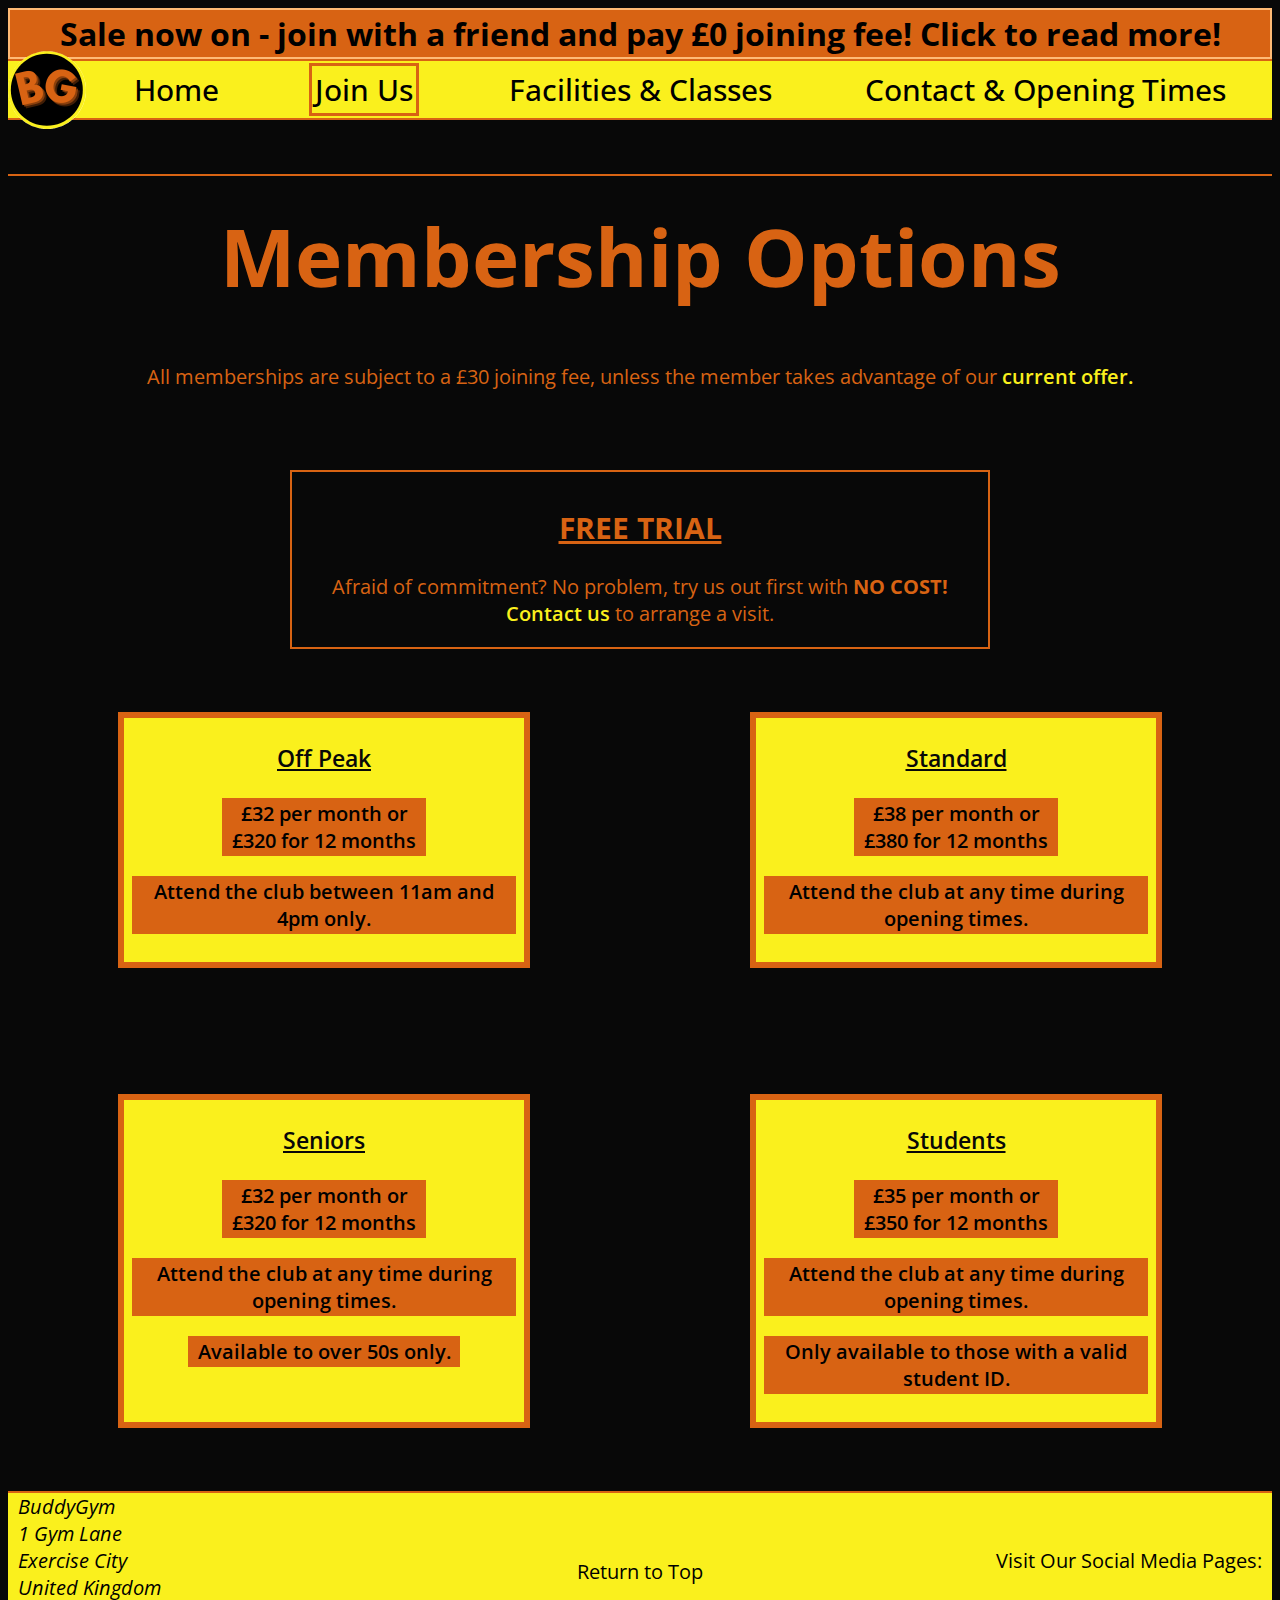
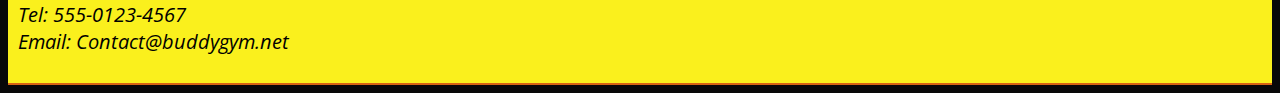
<file: join.html>
<!DOCTYPE html>
<html lang="en">

<head>
    <meta charset="UTF-8">
    <meta http-equiv="X-UA-Compatible" content="IE=edge">
    <meta name="viewport" content="width=device-width, initial-scale=1.0">
    <meta name="description"
        content="Looking for a gym that has everything you need and more? Join with a friend and pay no joining fee!">
    <title>ByddyGym - Achieve Your Goals</title>
    <link rel="stylesheet" href="https://cdn.jsdelivr.net/npm/bootstrap@4.5.3/dist/css/bootstrap.min.css"
        integrity="sha384-TX8t27EcRE3e/ihU7zmQxVncDAy5uIKz4rEkgIXeMed4M0jlfIDPvg6uqKI2xXr2" crossorigin="anonymous">
    <link rel="stylesheet" href="https://use.fontawesome.com/releases/v5.6.3/css/all.css"
        integrity="sha384-UHRtZLI+pbxtHCWp1t77Bi1L4ZtiqrqD80Kn4Z8NTSRyMA2Fd33n5dQ8lWUE00s/" crossorigin="anonymous" />
    <link rel="stylesheet" href="assets/css/style.css">
</head>

<body>
    <!--Alert Banner Start-->
    <div class="alert-banner-sm">
        <a href="index.html#sale-info" class="alert-link"><strong>Sale now on! Click to read more!</strong></a>
    </div>
    <div class="alert-banner-md">
        <a href="index.html#sale-info" class="alert-link"><strong>Sale now on - join with a friend and pay £0 joining
                fee! Click to read more!</strong></a>
    </div>
    <!--Alert Banner End-->
    <!--Navbar Start-->
    <nav class="navbar">
        <div class="nav-container">
            <div class="logo-container">
                <a class="logo" href="index.html" aria-label="Go to home page"></a>
            </div>
            <!--Navbar for Smaller Screens Start-->
            <div class="nav-menu-container nav-menu-sm">
                <div class="nav-logo-spacing">
                </div>
                <div class="nav-home-link">
                    <a href="index.html">Home</a>
                </div>
                <div class="nav-join-link">
                    <a href="join.html" class="active">Join Us</a>
                </div>
                <!--Navbar Menu Icon Start - some code sourced from https://codepen.io/ngochuynh/pen/yKrvVZ-->
                <div class="nav-button-container">
                    <nav class="navigation">
                        <input id="menu-toggle" type="checkbox" />
                        <label class="hamburger" for="menu-toggle">
                            <i class="fas fa-bars"></i>
                            <i class="fas fa-times"></i>
                        </label>
                        <nav class="menu-dropdown">
                            <a class="menu-link-facilities kbutton-nav" href="facilities.html">Facilities & Classes</a>
                            <a class="menu-link-contact kbutton-nav" href="contact.html">Contact & Opening Times</a>
                        </nav>
                    </nav>
                </div>
                <!--Navbar Menu Icon End - some code sourced from https://codepen.io/ngochuynh/pen/yKrvVZ-->
            </div>
            <!--Navbar for Smaller Screens End-->
            <!--Navbar for Medium and Larger Screens Start-->
            <div class="nav-menu-container nav-menu-md">
                <div class="nav-logo-spacing">
                </div>
                <div class="nav-home-link">
                    <a href="index.html">Home</a>
                </div>
                <div class="nav-join-link">
                    <a href="join.html" class="active">Join Us</a>
                </div>
                <div class="nav-facilities-link">
                    <a href="facilities.html">Facilities & Classes</a>
                </div>
                <div class="nav-contact-link">
                    <a href="contact.html">Contact & Opening Times</a>
                </div>
            </div>
            <!--Navbar for Medium and Larger Screens End-->
        </div>
    </nav>
    <!--Navbar End-->
    <!--Main Content Start-->
    <main>
        <!--Memberships Section Start-->
        <section id="memberships">
            <div>
                <h1 class="heading-main centered-text">Membership Options</h1>
                <p class="centered-text">All memberships are subject to a £30 joining fee, unless the member takes
                    advantage of our <a href="index.html#sale-info" class="anchor-main">current offer.</a>
                </p>
            </div>
            <div class="boxed-div">
                <h2 class="centered-text">Free Trial</h2>
                <p class="centered-text">Afraid of commitment? No problem, try us out first with <strong>no
                        cost!</strong>
                    <br>
                    <a href="contact.html" class="anchor-main">Contact us</a> to arrange a visit.
                </p>
            </div>
            <div class="membership-option-container">
                <div class="membership-option membership-option-left">
                    <h3 class="centered-text">Off Peak</h3>
                    <p class="centered-text">£32 per month or
                        <br>£320 for 12 months</p>
                    <p class="centered-text">Attend the club between 11am and 4pm only.</p>
                </div>
                <div class="membership-option membership-option-right">
                    <h3 class="centered-text">Standard</h3>
                    <p class="centered-text">£38 per month or
                        <br>£380 for 12 months</p>
                    <p class="centered-text">Attend the club at any time during opening times.</p>
                </div>
            </div>
            <div class="membership-option-container">
                <div class="membership-option membership-option-left">
                    <h3 class="centered-text">Seniors</h3>
                    <p class="centered-text">£32 per month or
                        <br>£320 for 12 months</p>
                    <p class="centered-text">Attend the club at any time during opening times.</p>
                    <p class="centered-text">Available to over 50s only.</p>
                </div>
                <div class="membership-option membership-option-right">
                    <h3 class="centered-text">Students</h3>
                    <p class="centered-text">£35 per month or
                        <br>£350 for 12 months</p>
                    <p class="centered-text">Attend the club at any time during opening times.</p>
                    <p class="centered-text">Only available to those with a valid student ID.</p>
                </div>
            </div>
        </section>
        <!--Memberships Section End-->
    </main>
    <!--Main Content End-->
    <!--Footer Start-->
    <footer>
        <div class="footer-items-container">
            <div class="footer-contact">
                <address>
                    <p>BuddyGym</p>
                    <p>1 Gym Lane</p>
                    <p>Exercise City</p>
                    <p>United Kingdom</p>
                    <p class="footer-p-md">Tel: 555-0123-4567</p>
                    <p class="footer-p-md">Email: Contact@buddygym.net</p>
                </address>
            </div>
            <div class="footer-return-to-top">
                <a href="join.html" aria-label="Return to the top of this page"><i class="fas fa-arrow-circle-up"></i>
                    <p>Return to Top</p>
                </a>
            </div>
            <div class="footer-socials">
                <p class="footer-socials-sm">Social Media Pages:</p>
                <p class="footer-socials-md">Visit Our Social Media Pages:</p>
                <a href="https://www.facebook.com" target="_blank"
                    aria-label="Go to our facebook page (opens in new tab)"><i class="fab fa-facebook"></i></a>
                <a href="https://twitter.com/" target="_blank" aria-label="Go to our twitter page (opens in new tab)"><i
                        class="fab fa-twitter"></i></a>
                <br>
                <a href="https://www.instagram.com/" target="_blank"
                    aria-label="Go to our instagram page (opens in new tab)"><i class="fab fa-instagram"></i></a>
                <a href="https://www.youtube.com/" target="_blank"
                    aria-label="Go to our youtube page (opens in new tab)"><i class="fab fa-youtube"></i></a>
            </div>
        </div>
    </footer>
    <!--Footer End-->
</body>

</html>
</file>
<file: assets/css/style.css>
@import url('https://fonts.googleapis.com/css2?family=Lobster&family=Open+Sans:wght@300;400;500;600;700;800&display=swap');

/*Colors Start*/
:root {
  --main-orange-color: #d86313;
  --main-yellow-color: #faf01d;
  --bg-orange-color: #ffba75;
  --bg-black-color: #080808;
}
/*Colors End*/

/*Sitewide Styling Start*/
body {
  font-family: "Open Sans", sans-serif;
  color: var(--main-orange-color);
  background-color: var(--bg-black-color);
}

main {
  min-height: 82vh;
}

.img-main {
  border: 2px solid var(--main-yellow-color);
  border-radius: 50%;
}

.uline {
  text-decoration: underline;
}

.centered-text {
  text-align: center;
}

.heading-main {
  padding-top: 2%;  
  border-top: 2px solid var(--main-orange-color);
}

.anchor-main {
  text-decoration: none;
  color: var(--main-yellow-color);
  font-weight: 600;
}

.anchor-main:hover {
  background-color: var(--main-yellow-color);
  color: var(--bg-black-color);
}
/*Sitewide Styling End*/

/*Alert Banner Start*/
.alert-banner-sm {
  margin: 0px;
  font-size: 14px;
  padding: 10px;
  background-color: var(--main-orange-color);
}

.alert-banner-md {
  margin: 0px;
  padding: 10px;
  background-color: var(--main-orange-color);
}

.alert-banner-sm,
.alert-banner-md {
  position: relative;
  text-align: center;
  padding: 2px 0 2px 0;
  border: 2px solid var(--bg-orange-color);
}

.alert-banner-sm a,
.alert-banner-md a {
  text-decoration: none;
  color: rgb(0, 0, 0);
  font-size: large;
}
/*Alert Banner End*/

/*Navbar Start*/
.navbar {
  border-top: 2px solid var(--main-orange-color);
  border-bottom: 2px solid var(--main-orange-color);
  padding: 0;
}

.nav-menu-container a {
  color: rgb(0, 0, 0);
  text-decoration: none;
  padding: 8px;
}

.nav-menu-container .active {
  color: rgb(0, 0, 0);
  border: 2px solid var(--main-orange-color);
}

.nav-menu-container a:hover {
  text-decoration: underline;
}

.logo {
  position: relative;
  top: -10px;
  display: inline-block;
  height: 78px;
  width: 78px;
  background-image: url("../images/bg-logo-circular.png");
  background-position: center;
  background-repeat: no-repeat;
  background-size: cover;
}

.nav-container,
.nav-menu-container {
  position: relative;
  width: 100%;
  height: 57px;
  background-color: var(--main-yellow-color);
}

.logo-container {
  position: absolute;
  display: inline-block;
  height: 78px;
  width: 78px;
  z-index: 1;
}

.nav-logo-spacing {
  width: 80px;
}

.nav-menu-sm .nav-home-link,
.nav-menu-sm .nav-join-link {
  display: inline-block;
  margin: 0 auto;
  margin-top: 17px;
  font: 500 16px "Open Sans", sans-serif;
  text-decoration: none;
}

.nav-menu-md .nav-home-link,
.nav-menu-md .nav-join-link,
.nav-facilities-link,
.nav-contact-link {
  display: inline-block;
  margin: 0 auto;
  margin-top: 15px;
  font: 500 20px "Open Sans", sans-serif;
  text-decoration: none;
}

.nav-menu-container {
  display: flex;
}

.navbar .navigation {
  width: 85px;
  position: absolute;
  right: 0px;
}

.nav-button-container {
  width: 85px;
}

/*Hamburger Icon Start*/
/*Hamburger Icon Styling Sourced from https://codepen.io/ngochuynh/pen/yKrvVZ with some styling customised*/

.p-menu-dropdown {
  height: 100%;
}

/*-----Hamburger*/
.hamburger {
  position: absolute;
  top: 6px;
  right: 20px;
  height: 45px;
  width: 45px;
  display: -ms-grid;
  display: grid;
  grid-template-rows: repeat(3, 1fr);
  justify-items: center;
  z-index: 120;
}

.menu-active {
  border: 2px solid var(--main-orange-color);
}

#menu-toggle {
  display: none;
}

.fa-bars,
.fa-times {
  color:rgb(0, 0, 0);
  font-size: 2.5em;
}

.fa-times {
  display: none;
}

#menu-toggle:checked+.hamburger .fa-bars {
  display: none;
}

#menu-toggle:checked+.hamburger .fa-times {
  display: block;
}

#menu-toggle:checked~.menu-dropdown {
  height: 184px;
}

/*-----Menu*/
.menu-dropdown {
  width: 100%;
  background-color: var(--main-yellow-color);
  margin: 0;
  display: -ms-grid;
  display: grid;
  grid-template-rows: 1fr repeat(4, 0.5fr);
  grid-row-gap: 15px;
  padding: 0;
  list-style: none;
  clear: both;
  width: auto;
  text-align: center;
  height: 0px;
  overflow: hidden;
  transition: height .4s ease;
  z-index: 120;
  -webkit-transition: all 0.3s ease;
  transition: all 0.3s ease;
}

.menu-dropdown a:first-child {
  margin-top: 57px;
}

.menu-dropdown a {
  padding: 0;
}

.menu-link-facilities,
.menu-link-contact {
  width: 100%;
  margin: 0;
  font: 500 16px 'Open Sans', sans-serif;
}

.menu-link-facilities:hover {
  font-weight: 500;
  -webkit-transition: all 0.3s ease;
  transition: all 0.3s ease;
}

.menu-link-contact {
  width: 100%;
  margin: 0;
  font: 500 16px 'Open Sans', sans-serif;
}

.menu-link-contact:hover {
  -webkit-transition: all 0.3s ease;
  transition: all 0.3s ease;
}
/*Hamburger Icon End*/
/*Navbar End*/

/*Hero Image Start*/
.hero-container {
  position: relative;
  background-image: url("../images/hero-sm.png");
  background-size: cover;
  background-position: top;
  height: 75vh;
  z-index: -1;
  transition: all .5s ease-in-out;
  -moz-transition: all .5s ease-in-out;
  -webkit-transition: all .5s ease-in-out;
}

.hero-container h1 {
  font-family: "Lobster", cursive;
  font-size: 30px;
  padding-top: 10%;
  padding-left: 5%;
  color: var(--main-orange-color);
}

.hero-container p {
  font-family: "Lobster", cursive;
  padding: 10px 2%;
  color: var(--main-yellow-color);
  position: absolute;
  bottom: 5%;
  text-align: center;
  background-color: rgba(0, 0, 0, 0.4);
  border-color: rgba(0, 0, 0, 0.4);
  border-radius: 20%;
}
/*Hero Image End*/

/*Home Page Exclusive Items Start*/
.home-image-container img {
  width: 80%;
  text-align: center;
}

#sale-info span {
  text-transform: uppercase;
  font-weight: 600;
}
/*Home Page Exclusive Items End*/

/*Facilities Page Exclusive Items Start*/
.facilities-image-container {
  display: flex;
  margin: 1em 0;
}

.boxed-div {
  border-top: 2px solid var(--main-orange-color);
  border-bottom: 2px solid var(--main-orange-color);
  width: 100vw;
  padding: 0.5em 2em 0 2em;  
  margin: 1em auto 0 auto;
}

.boxed-div h2 {
  text-decoration: underline;
  text-decoration-color: var(--main-orange-color);
  text-transform: uppercase;
}

.boxed-div strong {
  text-transform: uppercase;
}
/*Facilities Page Exclusive Items End*/

/*Join Us Page Exclusive Items Start*/
#memberships h3 {
  color:var(--bg-black-color);
  text-decoration: underline;
  text-decoration-color: var(--bg-black-color);
  font-weight: 600;
  margin-top: 1rem;
}

.membership-option {
  border: 6px solid var(--main-orange-color);
  width: 60vw;
  margin: 10% auto;
  background-color: var(--main-yellow-color);
  padding: 0.5rem;
}

.membership-option p {
  border: 2px solid var(--main-orange-color);
  background-color: var(--main-orange-color);
  width: fit-content;
  margin-right: auto;
  margin-left: auto;
  padding: 0 2%;
  color: black;
  font-weight: 600;
}
/*Join Us Page Exclusive Items End*/

/*Contact Page Exclusive Items Start*/
/*-----Modals Start - sourced from https://www.labnol.org/code/20083-modal-popup-css*/
.modal-window {
  position: fixed;
  background-color: rgba(0, 0, 0, 0.75);
  top: 0;
  right: 0;
  bottom: 0;
  left: 0;
  z-index: 999;
  opacity: 0;
  pointer-events: none;
  overflow-y: auto;
  text-align: center;
  display: none;
}

.modal-window:target {
  display: block;
  opacity: 1;
  pointer-events: auto;
}

.modal-window > div {
  width: 90%;
  position: relative;
  margin: 5% auto;
  padding: 2rem;
  background: var(--main-yellow-color);
  border: 10px solid var(--main-orange-color);
  color: rgb(0, 0, 0);
}

.modal-window header {
  font-weight: bold;
}

.modal-close {
  font-size: 200%;
  position: absolute;
  right: 1%;
  text-align: center;
  top: -2%;
  text-decoration: none;
}

.modal-close:hover {
  color: #000;
}

.modal-window h2 {
  font-size: 2em;
  margin: 0 0 15px;
  font-weight: 600;
}

.modal-container {
  display: flex;
}

#open-modal-contact a,
#open-modal-booking a {
  color:rgb(0, 0, 0);
}

#modal-contact,
#modal-booking {
  margin: 0 auto;
}

#modal-contact > h2,
#modal-booking > h2 {
  margin-top: 0;
}

/*----------Forms Start*/
form {
  font-size: 12px;
}

form input {
  margin: -0.5em 0 1em;
  max-width: -webkit-fill-available;
  border: 1px solid var(--main-orange-color);
}

form textarea {
  max-width: -webkit-fill-available;
  border: 1px solid var(--main-orange-color);
}

form .btn-submit {
  margin-top: 1em;
  background-color: var(--main-orange-color);
  color: white;
}

form .btn-submit:hover {
  background-color: white;
  color: var(--main-orange-color);
}
/*----------Forms End*/
/*-----Modals End - sourced from https://www.labnol.org/code/20083-modal-popup-css*/

table {
  margin: 0 auto;
  border: 1px solid var(--main-yellow-color);
  max-width: 90vw;
}

td,
th {
  width: 7em;
  border-right: 1px dashed var(--main-yellow-color);
  border-top: 1px dashed var(--main-yellow-color);
}

th {
  border-bottom: 1px solid var(--main-yellow-color);
}

.tr-col-left {
  border-right: 1px solid var(--main-yellow-color);
}

.location-container p {
  line-height: 0.5;
}

.opening-times-container {
  margin-top: 2em;
}

.socials-body-container img {
  height: 4em;
  margin-bottom: 1em;
}

#contact h2 {
  text-decoration: underline;
}

#contact>div {
  margin-bottom: 1em;
}

#fb-link,
#ig-link {
  margin-right: 1rem;
}

#twitter-link,
#yt-link {
  margin-left: 1rem;
}
/*Contact Page Exclusive Items End*/

/*Contact Success and Booking Success Pages Exclusive Items Start*/
#contact-success-main {
  display: flex;
  height: 82vh;
  background-image: url("../images/man-dumbbells.jpg");
  background-repeat: no-repeat;
  background-position: top;
  background-size: cover;
}

#contact-success-main div {
  background-color: rgba(0, 0, 0, 0.75);
  margin: auto;
  height: fit-content;
  padding: 0 1rem 1rem;
  border: 1em solid;
}
/*Contact Success and Booking Success Pages Exclusive Items End*/

/*Footer Start*/
footer {
  color: black;
  display: flex;
  justify-content: space-between;
  align-items: center;
  font-size: 10px;
  background-color: var(--main-yellow-color);
  border-top: 2px solid var(--main-orange-color);
  border-bottom: 2px solid var(--main-orange-color);
}

footer p {
  margin: 0;
}

footer a {
  text-decoration: none;
  color: inherit;
}

footer button span {
  font-family: "Open Sans", sans-serif;
  font-size: 10px;
  font-weight: 400;
}

.footer-items-container {
  display: flex;
  position: relative;
  width: 100vw;
  height: 95px;
  overflow: hidden;
}

.footer-contact {
  float: left;
  height: auto;
  width: 33%;
  margin: 0 auto;
  padding-top: 4px;
  padding-left: 2px;
}

.footer-return-to-top {
  margin-top: 25px;
  margin-right: auto;
  margin-bottom: 0;
  margin-left: auto;
  text-align: center;
  width: 33%;
}

.footer-return-to-top a {
  border: none;
  background-color: inherit;
  text-align: center;
  text-decoration: none;
}

.footer-return-to-top a:hover {
  color: inherit;
}

.footer-return-to-top p {
  display: block;
  margin: -5px auto 0;
}

.footer-socials {
  color: inherit;
  text-align: right;
  float: right;
  width: 33%;
  margin: auto;
  padding-right: 2px;
}

.footer-socials a {
  color: inherit;
  text-decoration: none;
  font-size: 2em;
  padding: 4px;
}

.footer-socials a:hover {
  background-color: var(--bg-black-color);
  color: var(--main-yellow-color);
}
/*Footer End*/

/*Media Queries Start*/
@media screen and (max-width: 300px) {
  .nav-menu-container a {
    padding: 0;
    font-size: 0.8em;
  }

  #menu-toggle:checked~.menu-dropdown {
    height: 164px;
  }
}

@media screen and (max-width: 390px) {
  .img-sm,
  .img-md,
  .img-lg {
    display: none;
  }

  .facilities-image-container img {
    width: 99%;
    margin: 0 auto;
  }
}

@media screen and (min-width: 391px) and (max-width: 768px) {
  
  form {
    font-size: 1em;
  }

  .hero-container h1 {
    padding-top: 5%;
    font-size: 4em;
  }

  .facilities-image-container img {
    width: 48%;
    margin: 0 auto;
  }
}

@media screen and (max-width: 768px) {

  .alert-banner-md {
    display: none;
  }

  .nav-menu-md {
    display: none;
  }

  .facilities-active {
    border-top: 4px solid var(--main-orange-color);
    border-right: 2px solid var(--main-orange-color);
    border-bottom: 2px solid var(--main-orange-color);
    border-left: 2px solid var(--main-orange-color);
  }
  
  .home-image-container {
    margin-bottom: 2%;
    text-align: center;
  }

  .home-p2-md {
    display: none;
  }

  .home-img3 {
    display: none;
  }

  .img-md,
  .img-lg {
    display: none;
  }

  .footer-contact {
    margin: auto 0;
  }

  .footer-p-md {
    display: none;
  }

  .footer-socials-md {
    display: none;
  }

  #sale-info p {
    text-align: center;
  }

  .img-lg {
    display: none;
  }
}

@media screen and (min-width: 769px) {
  .hero-container {
    background-size: cover;
    background-image: url("../images/hero.jpg");
    max-height: 75vh;
  }

  .home-p1,
  .home-p3 {
    width: 100%;
    padding-right: 1em;
  }

  .home-p2 {
    width: 100%;
    padding-left: 1em;
    text-align: right;
  }

  .home-p-img-container {
    margin: 0 2em;
  }

  .location-opening-container,
  .telephone-email-container,
  .socials-body-container {
    display: flex;
    width: 100%;
    margin-top: 2%;
  }

  .location-container,
  .telephone-container,
  .socials-left-container {
    float: left;
    margin: 0 auto;
  }
  
  .opening-times-container,
  .email-container,
  .socials-right-container {
    float: right;
    margin: 0 auto;
  }

  .socials-left-container {
    margin: 0 1rem 0 auto;
  }

  .socials-right-container {
    margin: 0 auto 0 1rem;
  }

  .location-container h3 {
    margin-bottom: 1.5em;
  }

  #open-modal-contact a,
  #open-modal-booking a {
    font-size: 3em;
  }

  .footer-contact,
  .footer-socials {
    padding: 0 10px;
  }

  footer {
    font-size: 1em;
  }

  form {
    font-size: 1.5em;
  }

  .contact-options {
    margin-right: 1em;
  }
  
  .alert-banner-sm {
    display: none;
  }

  .nav-menu-sm {
    display: none;
  }

  .hero-container {
    background-size: cover;
    background-image: url("../images/hero.jpg");
  }

  .hero-container p {
    padding-left: 5%;
    font-size: 2em;
  }

  .home-image-container {
    margin-bottom: 1em;
  }

  .home-p-img-container {
    display: flex;
  }

  .home-p2-sm {
    display: none;
  }

  .home-p2-md {
    margin: 5% 0;
  }

  .home-p1 {
    float: left;
  }

  .home-p1 p {
    text-align: right;
    margin-top: 10%;
  }

  .home-p2 p {
    text-align: left;
    margin-top: 10%;
  }

  .home-p3 p {
    text-align: right;
    margin: 10% 0;
  }

  .home-img1 {
    float: right;
  }

  .home-p2 {
    float: right;
  }

  .home-img2 {
    float: left;
  }

  .home-p3 {
    float: left;
    margin: 1em;
  }

  .home-img3 {
    float: right;
  }

  .membership-option {
    width: 30vw;
    margin: 5% auto;
  }

  .membership-option-container {
    display: flex;
  }

  .membership-option-left {
    float: left;
  }

  .membership-option-right {
    float: right;
  }

  .boxed-div {
    border: 2px solid var(--main-orange-color);
    width: max-content;
    margin: 4em auto 0 auto;
  }

  .modal-window > div {
    width: 70%;
  }

  .radio-br {
    display: none;
  }
  
  .location-container p {
    line-height: 1.5;
  }

  .location-container div {
    border: 1px solid var(--main-yellow-color);
    padding-top: 1em;
  }

  .socials-body-container img {
    height: 7em;
  }

  .footer-items-container {
    height: 140px;
  }

  .footer-return-to-top {
    margin-top: 3.5em;
  }

  .footer-socials br {
    display: none;
  }

  .footer-socials-sm {
    display: none;
  }
}

@media screen and (min-width: 769px) and (max-width:1199px) {
  
  .hero-container h1 {
    font-size: 6em;
  }
  
  .img-lg {
    display: none;
  }

  .facilities-image-container img {
    width: 31%;
    margin: 0 auto;
  }

  .footer-items-container {
    height: 150px;
  }

  h1 {
    font-size: 3rem;
  }
}

@media screen and (min-width: 1200px) {
  h1 {
    font-size: 4em;
  }
  
  body {
    font-size: 20px;
  }

  .modal-window > div {
    width: 60%;
  }

  .nav-menu-md .nav-home-link,
  .nav-menu-md .nav-join-link,
  .nav-facilities-link,
  .nav-contact-link {
    margin-top: 14px;
  }

  .alert-banner-md a {
    font-size: xx-large;
  }

  .hero-container h1 {
    font-size: 6em;
  }

  .nav-menu-container a {
    font-size: 1.5em;
    position: relative;
    bottom: 13%;
    padding: 3px;
  }

  .nav-menu-container a:hover {
    background-color: var(--bg-black-color);
    color: var(--main-yellow-color);
  }
  
  .nav-menu-container .active {
    border: 3px solid var(--main-orange-color);
  }

  .facilities-image-container img {
    width: 20%;
    margin: 0 auto;
  }

  .location-opening-container,
  .telephone-email-container,
  .socials-body-container {
    width: 80%;
    margin: 0 auto;
  }

  footer button span {
    font-size: 20px;
  }
  
  .footer-items-container {
    height: 190px;
  }
}

@media screen and (min-width: 1600px) {
  .home-p3 {
   padding-top: 5em;
  }

  .home-p3 p {
    margin: 5% 0;
  }

  .modal-window > div {
    width: 50%;
  }

  #facilities h1,
  #classes h1 {
    margin-bottom: -2%;
  }

  #facilities p,
  #classes p {
    margin: 4% 0;
  }
}

@media screen and (min-width: 2000px) {
  
  h1 {
    font-size: 5em;
  }

  h2 {
    font-size: 4em;
  }

  h3 {
    font-size: 3em;
  }

  p,
  th,
  td {
    font-size: 1.5em;
  }

  footer p {
    font-size: 1em;
  }

  .logo {
    height: 120px;
    width: 120px;
    top: -18px;
  }

  .nav-menu-container {
    height: 80px;
  }

  .nav-menu-container a {
    font-size: 2em;
    bottom: 3%;
    padding: 5px;
  }

  .hero-container h1 {
    font-size: 8em;
    padding-top: 5%;
  }
  
  .alert-banner-md a {
    font-size: xxx-large;
  }

  .home-p1 p,
  .home-p2 p,
  #facilities p,
  #classes p {
    margin: 4% 0;
  }

  .home-p3 {
    padding-top: 2em;
   }

  #sale-info p {
    font-size: 2em;
  }

  .location-container h3 {
    margin-bottom: 1em;
  }
  
  .modal-window > div {
    width: 40%;
  }

  .footer-contact,
  .footer-socials {
    padding: 0 20px;
  }
}
/*Media Queries End*/
</file>
